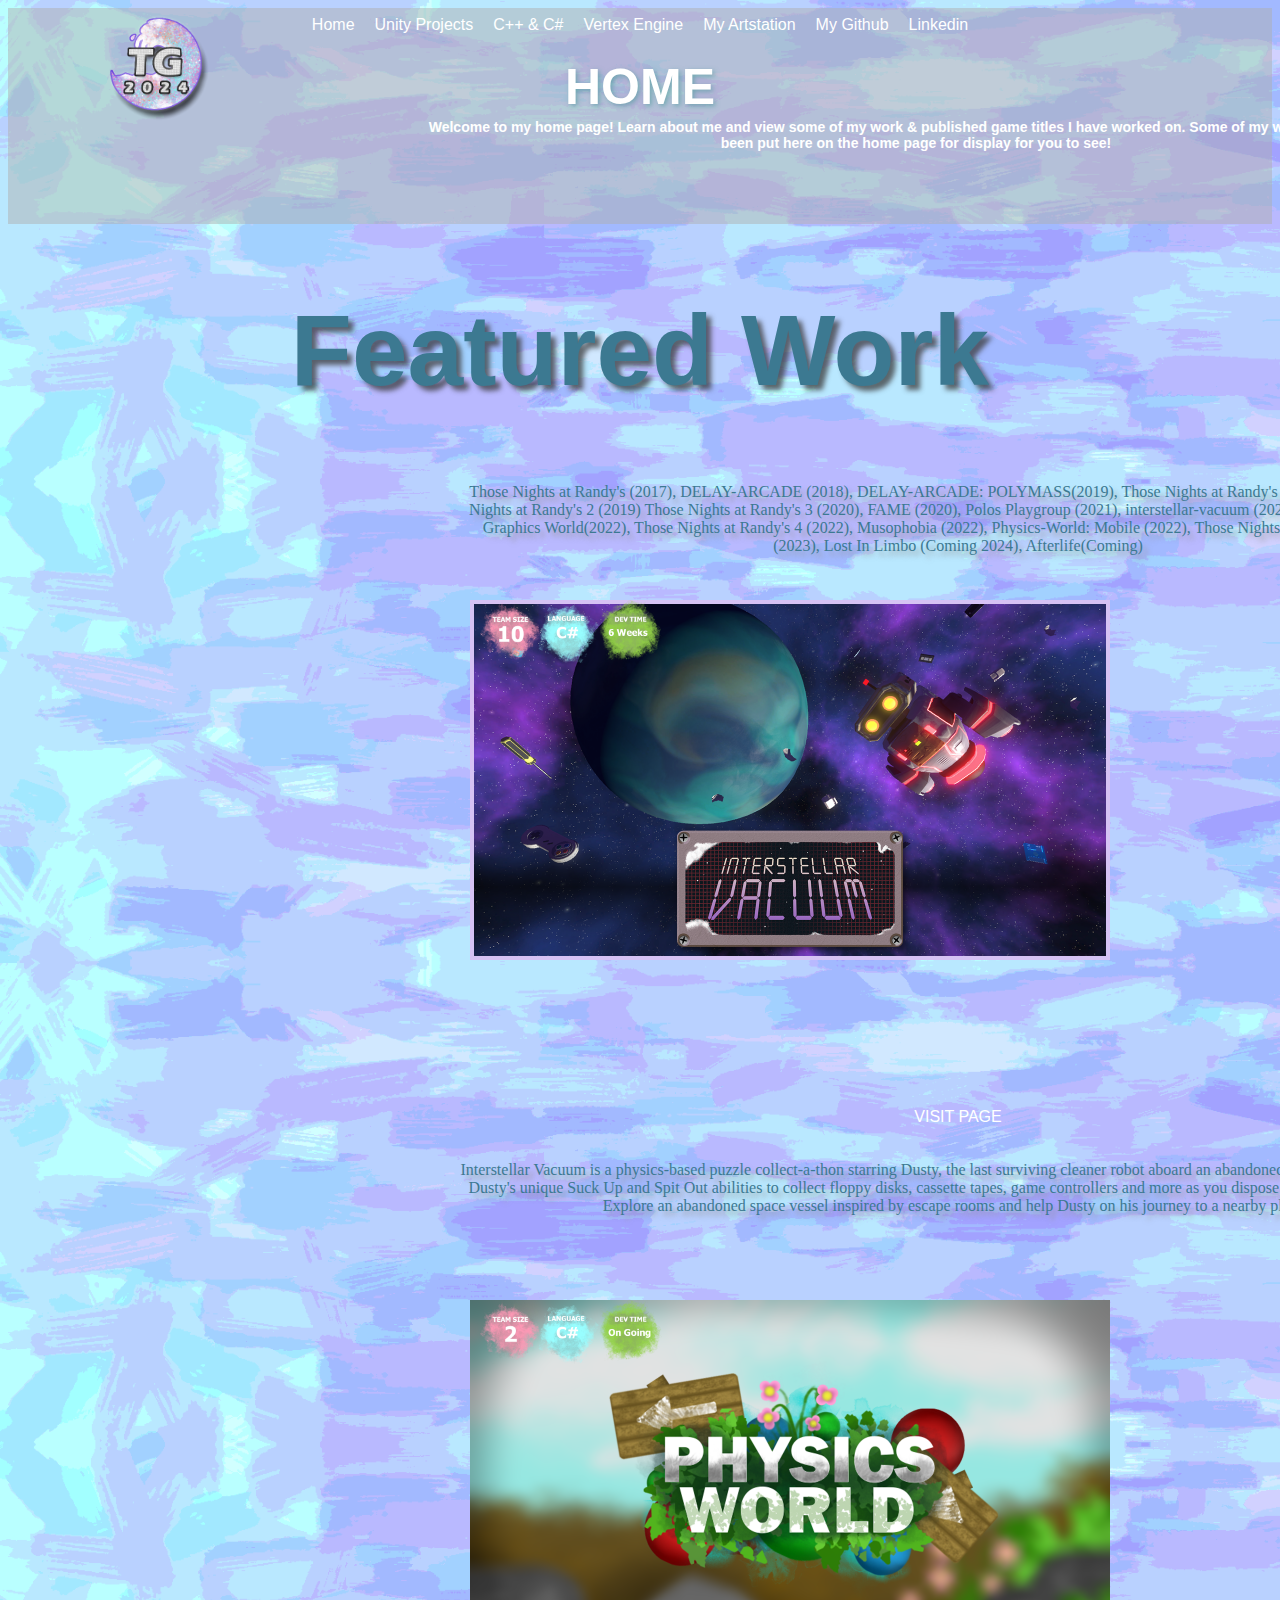
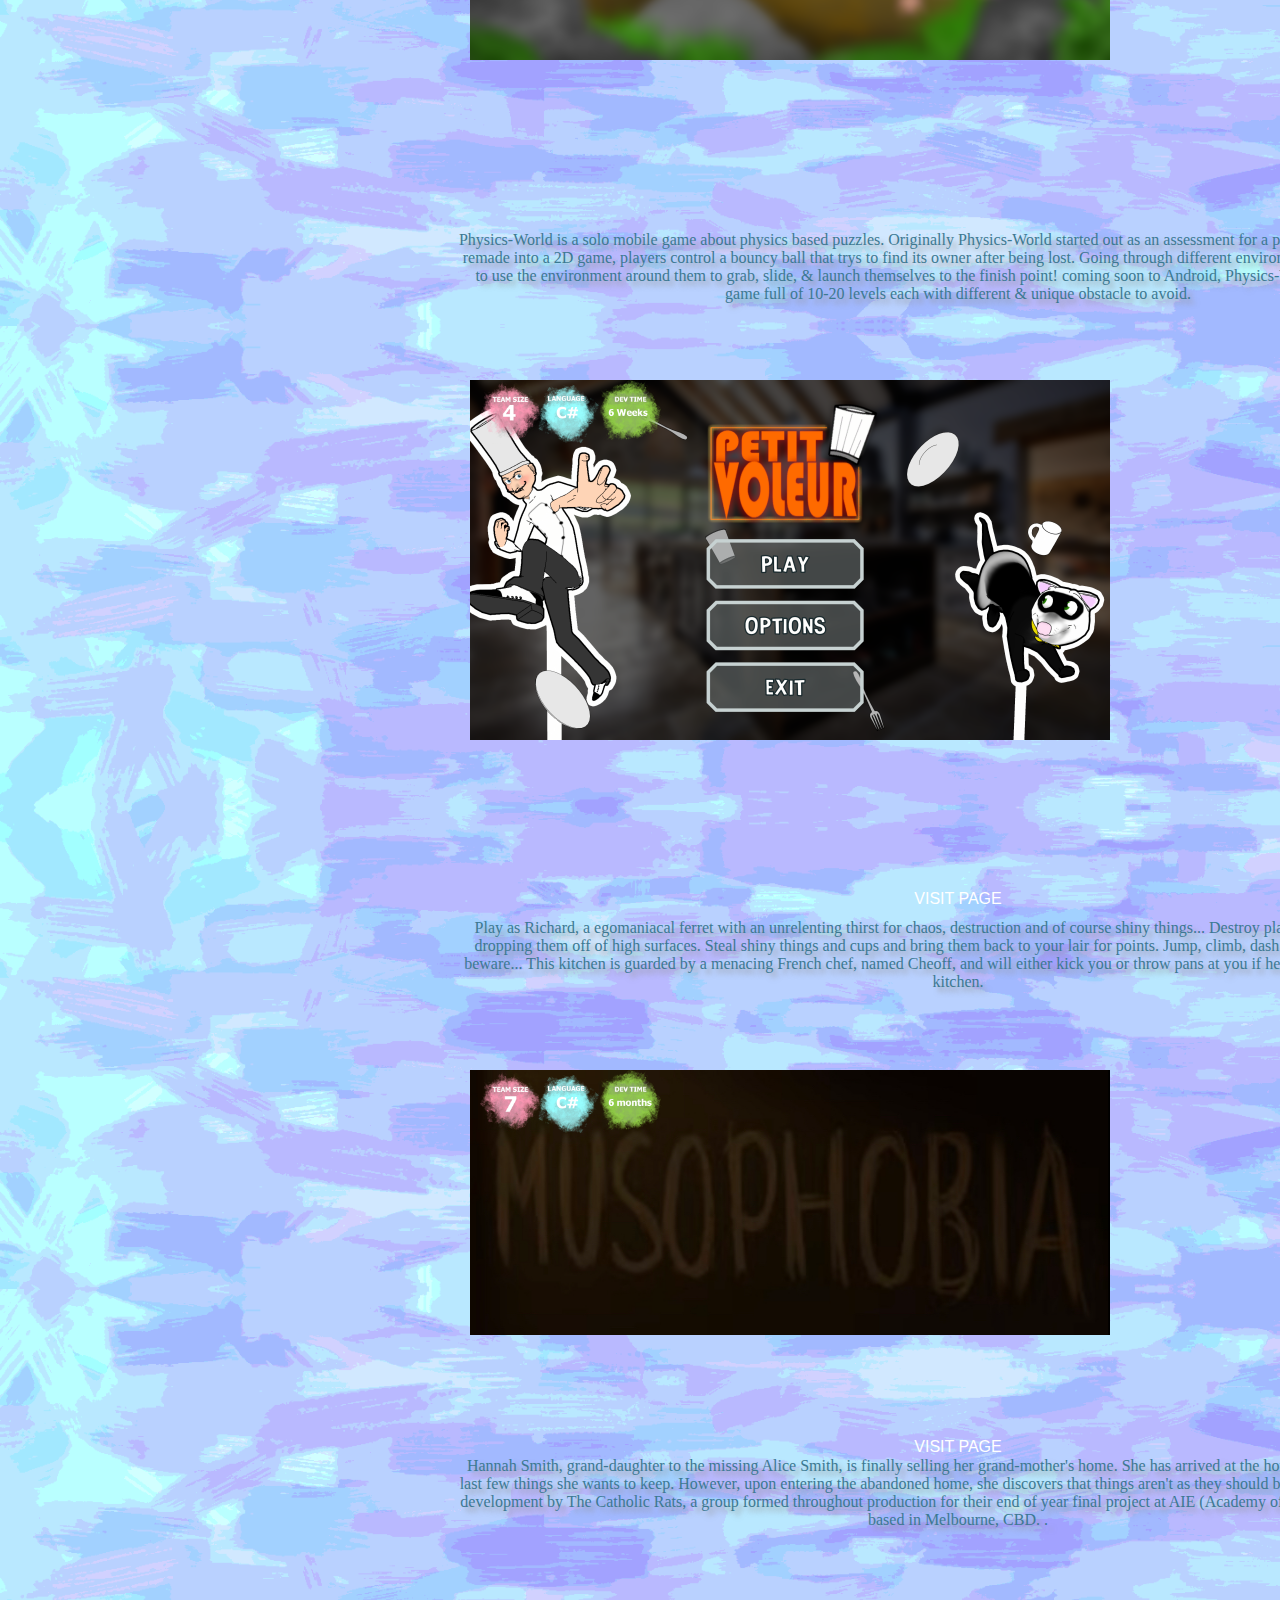
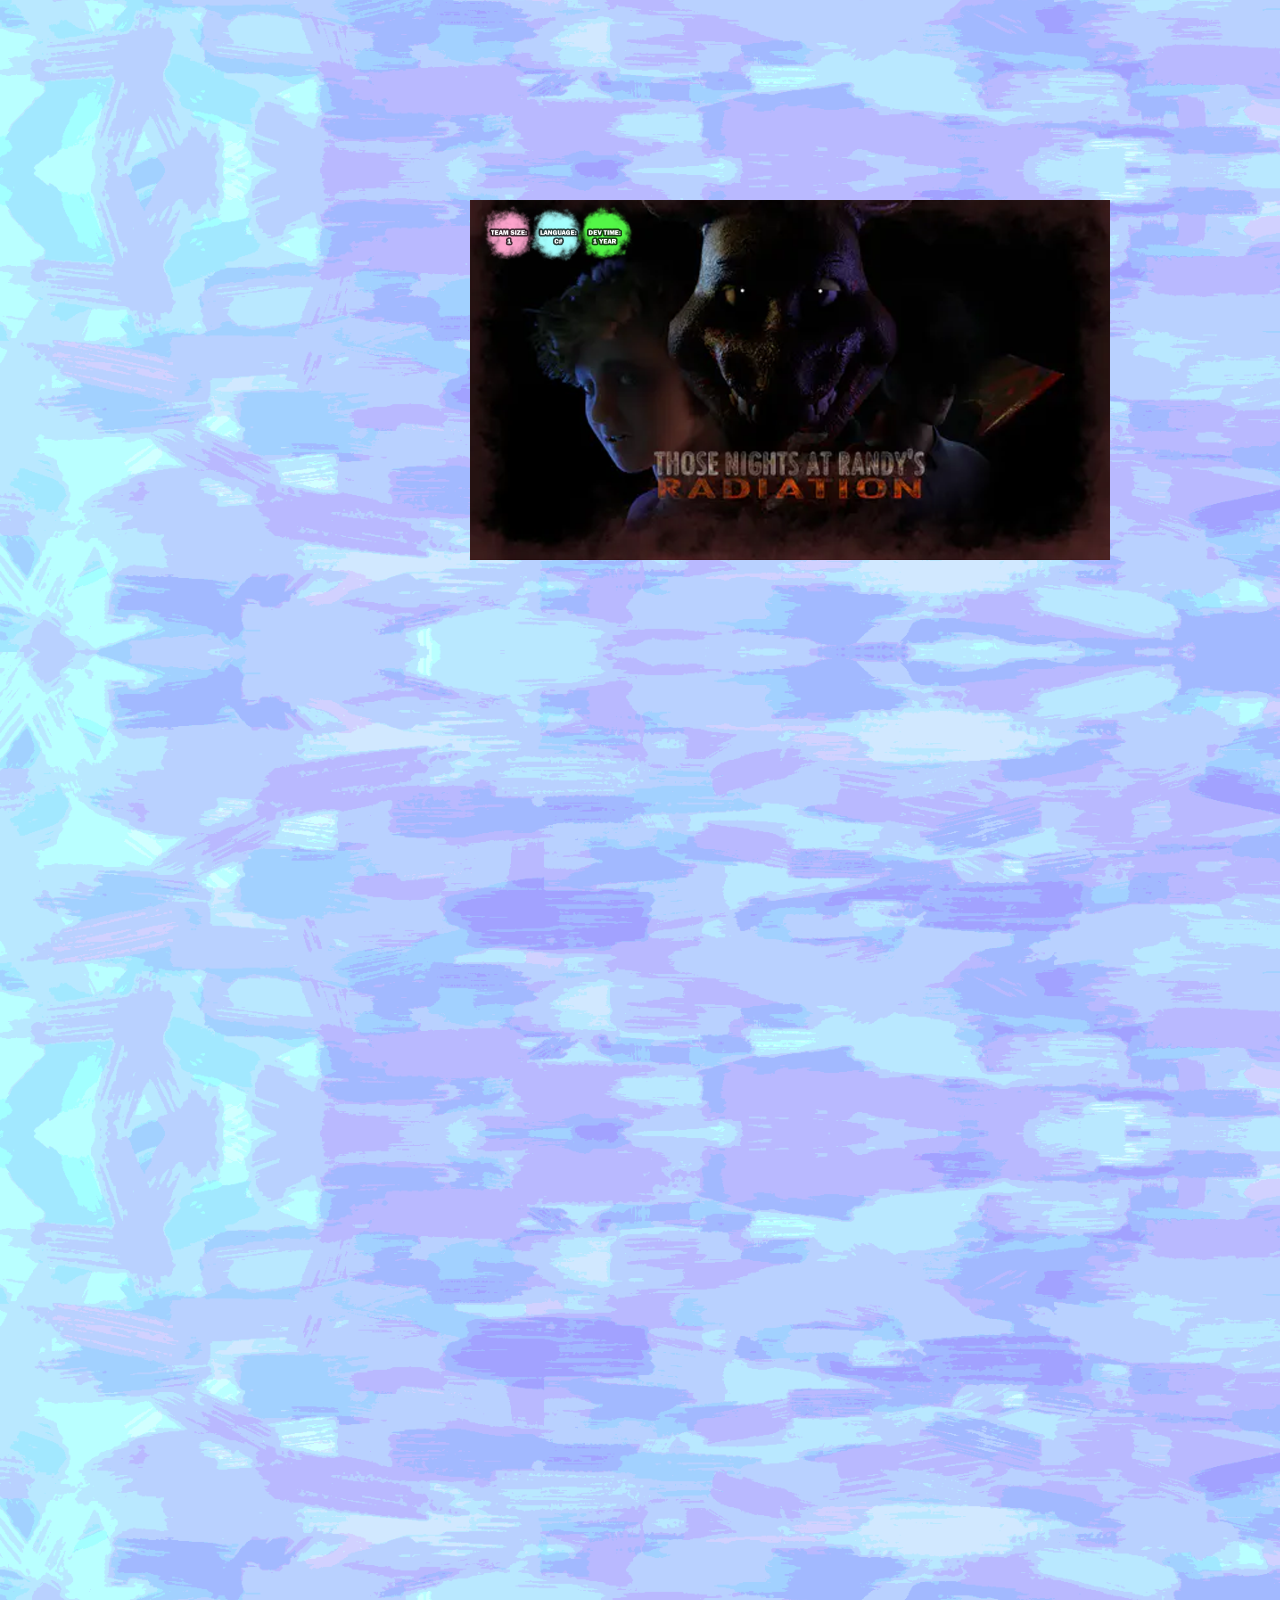
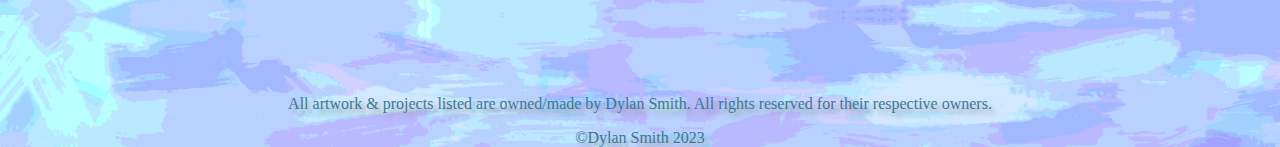
<file: index.html>
<!DOCTYPE html>
<html>
 <head>
	<title> Lomie | Home </title>
	<link rel="stylesheet" href="style.css" type:"text/css";>
	<meta name="viewport" content="width=device-width, user-scalable=yes, initial-scale=1, maximum-scale=2">

</head>
<body>

	<nav style= "text-align: center;">
		<ul class= "menu">
			<li><a class= "button" href = "index.html">Home</a> </li>
			<li><a class= "button" href = "portfolios.html">Unity Projects</a> </li>
			<li><a class= "button" href = "Cpp.html">C++ & C#</a> </li>
			<li><a class= "button" href = "VertexEngine.html">Vertex Engine</a> </li>
			<li><a class= "button" href = "https://lomie.artstation.com/" target="_blank">My Artstation</a> </li>
			<li><a class= "button" href = "https://github.com/Lomie02?tab=overview&from=2022-11-01&to=2022-11-02" target="_blank">My Github</a> </li>
			<!-- <li><a class= "button" href = "about.html">About Me</a> </li> -->
			<li><a class= "button" href = "https://www.linkedin.com/in/dylan-smith-825691258/ " target="_blank">Linkedin</a> </li>

			<img src = "Pics/TropicalGames_logo_2023_01.png" alt="Storm Trooper" style="width:15%; height:auto; object-fit: contain; position:absolute; left: 60px; top:-27px;">

			<!-- Heading & description of page -->
			<h1 style = " font-style:none; text-shadow:2px 2px 5px #5ba1a3bd; text-align: center; color:rgb(255, 255, 255); font-size: 50px; top: -10px; position:relative;"> HOME</h1>
			<h1 style = " text-align: center; color:rgb(255, 255, 255); font-size: 14px; top: -40px; left: 400px; position:relative; width: 1000px;"> 
				Welcome to my home page! Learn about me and view some of my work & published game titles I have worked on.
		Some of my work & games have been put here on the home page for display for you to see!
			</h1>
		</ul>
	</nav>
</body>

<body>
	<!-- MY GAMES SECTION -->
		<h1 style = " text-shadow:5px 5px 5px #383838bd; text-align: center; color:rgb(60, 121, 145); font-size: 100px; top: 2px; position: relative;" >Featured Work</h1>

		<p style=" text-shadow:5px 5px 5px #949494bd;color: rgb(60, 121, 145); position: relative; text-align: center; left: 450px; top: 10px; width: 1000px;"> Those Nights at Randy's (2017), DELAY-ARCADE (2018), DELAY-ARCADE: POLYMASS(2019), 
			Those Nights at Randy's Remastered(2019), Those Nights at Randy's 2 (2019)
			Those Nights at Randy's 3 (2020), FAME (2020), Polos Playgroup (2021), interstellar-vacuum (2021), Physics World (2022), Graphics World(2022), Those Nights at Randy's 4 (2022),
			Musophobia (2022), Physics-World: Mobile (2022), Those Nights at Randy's 5: Radiation (2023), Lost In Limbo (Coming 2024), Afterlife(Coming)
		</p>
<!-- AFTERLIFE SECTION -->
	<img src = "Pics/T+hErp.png" alt="interstellar-vacuum" style="width:50%; height:auto; object-fit: contain; position:absolute; left: 470px; top:600px;">	

	<a class= "button" style="top: 1100px; left:890px; position:absolute; height:80; width: 120px; text-align: center;" href = "https://d3adglow.itch.io/interstellar-vacuum" target="_blank">VISIT PAGE</a>

	<img src = "Pics/Vacuum_Dev.png" alt="interstellar-vacuum" style="width: 15%; height:auto; object-fit: contain; position:absolute; left: 470px; top:600px;">	
	<p style=" text-shadow:5px 5px 5px #949494bd; color: rgb(60, 121, 145); position: relative; text-align: center; left: 450px; top: 600px; width: 1000px;"> 
		Interstellar Vacuum is a physics-based puzzle collect-a-thon starring Dusty, the last surviving cleaner robot aboard an abandoned spaceship.
		Take control of Dusty's unique Suck Up and Spit Out abilities to collect floppy disks, cassette tapes, game controllers and more as you dispose them into garbage chutes.
		Explore an abandoned space vessel inspired by escape rooms and help Dusty on his journey to a nearby planet.
	</p>
<!-- PHYSICS WORLD HERE -->
	<img src = "Pics/PhysicsWorld.png" alt="Physics-World" style="width:50%; height:auto; object-fit: contain; position:absolute; left: 470px; top:1300px;">	
	<img src = "Pics/Physics_Dev.png" alt="Physics-World" style="width:15%; height:auto; object-fit: contain; position:absolute; left: 470px; top:1300px;">	

	<p style= "text-shadow:5px 5px 5px #949494bd;  color: rgb(60, 121, 145); position: relative; text-align: center; left: 450px; top: 1200px; width: 1000px;"> 
		Physics-World is a solo mobile game about physics based puzzles. Originally Physics-World started out as an assessment for a physics unit & eventally was remade into a 2D game, players control a bouncy ball that
		trys to find its owner after being lost. Going through different environments the player will need to use the environment around them to grab, slide, & launch themselves to the finish point! coming soon to Android, Physics-World 
		featuring a 5 stage game full of 10-20 levels each with different & unique obstacle to avoid.
	</p>

<!-- THOSE NIGHTS AT RANDYS 5: RADIATION -->
<img src = "Pics/wiaR8g.png" alt="Petit Voleur" style="width:50%; height:auto; object-fit: contain; position:absolute; left: 470px; top:1980px;">	
<img src = "Pics/Randys_Dev.png" alt="Those Nights at Randy's 5: Radiation" style="width:15%; height:auto; object-fit: contain; position:absolute; left: 470px; top:1980px;">	

<a class= "button" style="top: 2482px; left:890px; position:absolute; height:80; width: 120px; text-align: center;" href = "https://d3adglow.itch.io/petit-voleur" target="_blank">VISIT PAGE</a>

<p style="text-shadow:5px 5px 5px #949494bd;  color: rgb(60, 121, 145); position: relative; text-align: center; left: 450px; top: 1800px; width: 1000px;"> 
	Play as Richard, a egomaniacal ferret with an unrelenting thirst for chaos, destruction and of course shiny things...
	Destroy plates by launching them or dropping them off of high surfaces. Steal shiny things and cups and bring them back to your lair for points. Jump, climb, dash your way to victory!
	But beware... This kitchen is guarded by a menacing French chef, named Cheoff, and will either kick you or throw pans at you if he notices you destroying his kitchen.
	</p>
<!-- THOSE NIGHTS AT RANDYS SERIES -->
<img src = "Pics/Musophobia.jpeg" alt="Musophobia" style="width:50%; height:auto; object-fit: contain; position:absolute; left: 470px; top:2670px;">	
<img src = "Pics/Muso_Dev.png" alt="Musophobia Dev Time" style="width:15%; height:auto; object-fit: contain; position:absolute; left: 470px; top:2670px;">	
<a class= "button" style="top: 3030px; left:890px; position:absolute; height:80; width: 120px; text-align: center;" href = "https://thecatholicrats.itch.io/musophobia" target="_blank">VISIT PAGE</a>

<p style="text-shadow:5px 5px 5px #949494bd;  color: rgb(60, 121, 145); position: relative; text-align: center; left: 450px; top: 2250px; width: 1000px;"> 
	Hannah Smith, grand-daughter to the missing Alice Smith, is finally selling her grand-mother's home. She has arrived at the house in order to pack up the last few things she wants to keep. However, upon entering the abandoned home, 
	she discovers that things aren't as they should be.
	Musophobia is a game in development by The Catholic Rats, a group formed throughout production for their end of year final project at AIE (Academy of Interactive Entertainment) based in Melbourne, CBD. .
	</p>

<!-- ARTWORK SECTION -->

<img src = "Pics/Randys5Dev.png" alt="ThoseNightsatRandys5" style="width:50%; height:auto; object-fit: contain; position:absolute; left: 470px; top:3400px;">	

</body>

<footer>
	<p style="text-shadow:5px 5px 5px #949494bd; color:rgb(60, 121, 145); text-align: center; top: 4000px; position: relative;">All artwork & projects listed are owned/made by Dylan Smith. All rights reserved for their respective owners.</p>
	<p style="text-shadow:5px 5px 5px #949494bd; color:rgb(60, 121, 145); text-align: center; top: 4000px; position: relative;">©Dylan Smith 2023</p>
</footer>
</html>
</file>
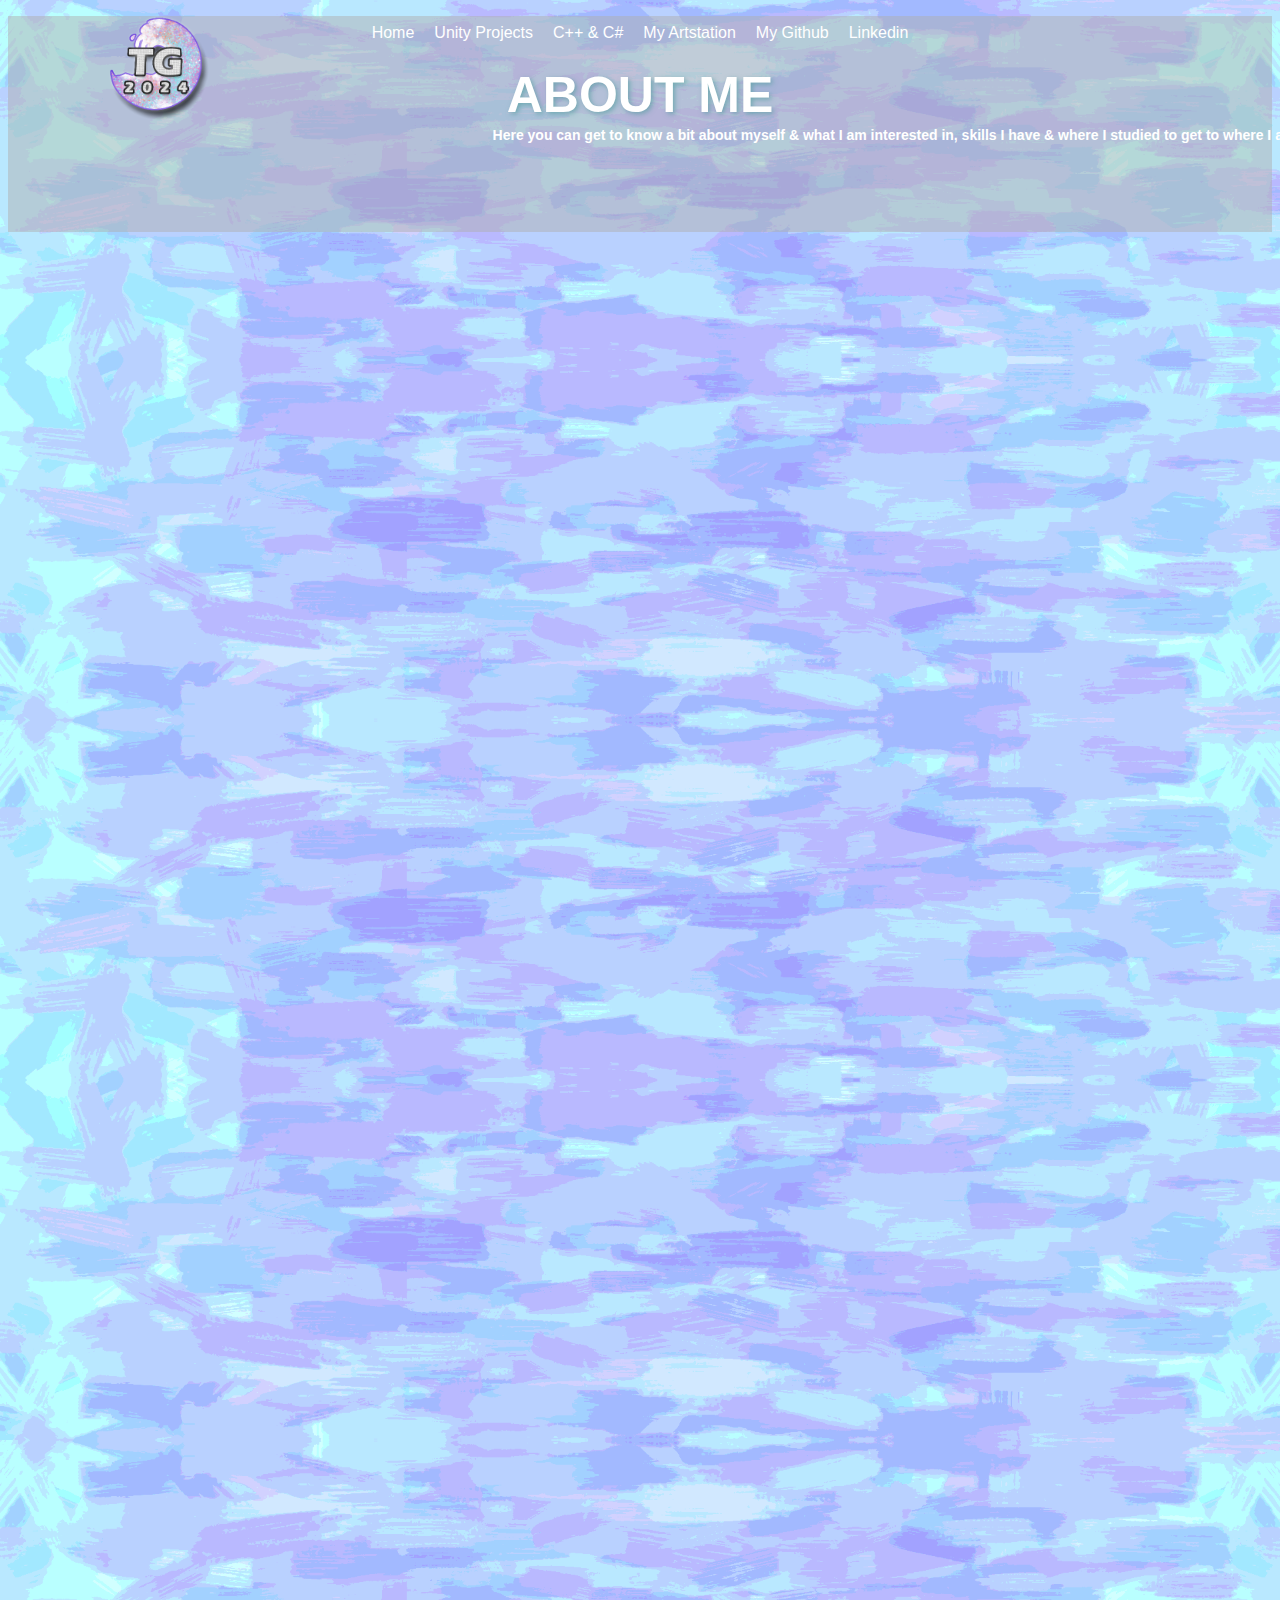
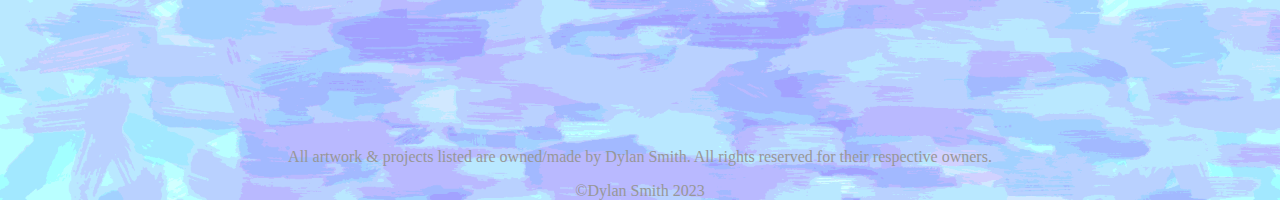
<file: about.html>
<!DOCTYPE html>
<html>
 <head>
	<title> Lomie | About Me </title>
	<link rel="stylesheet" href="style.css" type:"text/css";>
	<meta name="viewport" content="width=device-width, user-scalable=yes, initial-scale=1, maximum-scale=2">
	<link rel="icon" href="Pics/TropicalGames_logo_2023_01.png">

<menu> 

</menu>

</head>
<body>

	<nav style= "text-align: center;">
		<ul class= "menu">
			<li><a class= "button" href = "index.html">Home</a> </li>
			<li><a class= "button" href = "portfolios.html">Unity Projects</a> </li>
			<li><a class= "button" href = "Cpp.html">C++ & C#</a> </li>
			<li><a class= "button" href = "https://lomie.artstation.com/" target="_blank">My Artstation</a> </li>
			<li><a class= "button" href = "https://github.com/Lomie02?tab=overview&from=2022-11-01&to=2022-11-02" target="_blank">My Github</a> </li>
			<!-- <li><a class= "button" href = "about.html">About Me</a> </li> -->
			<li><a class= "button" href = "https://www.linkedin.com/in/dylan-smith-825691258/ " target="_blank">Linkedin</a> </li>

			<img src = "Pics/TropicalGames_logo_2023_01.png" alt="Storm Trooper" style="width:15%; height:auto; object-fit: contain; position:absolute; left: 60px; top:-27px;">

			<!-- Heading & description of page -->
			<h1 style = " font-style:none; text-shadow:2px 2px 5px #5ba1a3bd; text-align: center; color:rgb(255, 255, 255); font-size: 50px; top: -10px; position:relative;"> ABOUT ME</h1>
			<h1 style = " text-align: center; color:rgb(255, 255, 255); font-size: 14px; top: -40px; left: 400px; position:relative; width: 1000px;"> 
				Here you can get to know a bit about myself & what I am interested in, skills I have & where I studied to get to where I am today.
			</h1>
		</ul>
	</nav>
</body>

<body>
	

</body>

<footer>
	<p style="color:rgb(151, 151, 151); text-align: center; top: 1500px; position: relative;">All artwork & projects listed are owned/made by Dylan Smith. All rights reserved for their respective owners.</p>
	<p style="color:rgb(151, 151, 151); text-align: center; top: 1500px; position: relative;">©Dylan Smith 2023</p>
</footer>
</html>
</file>
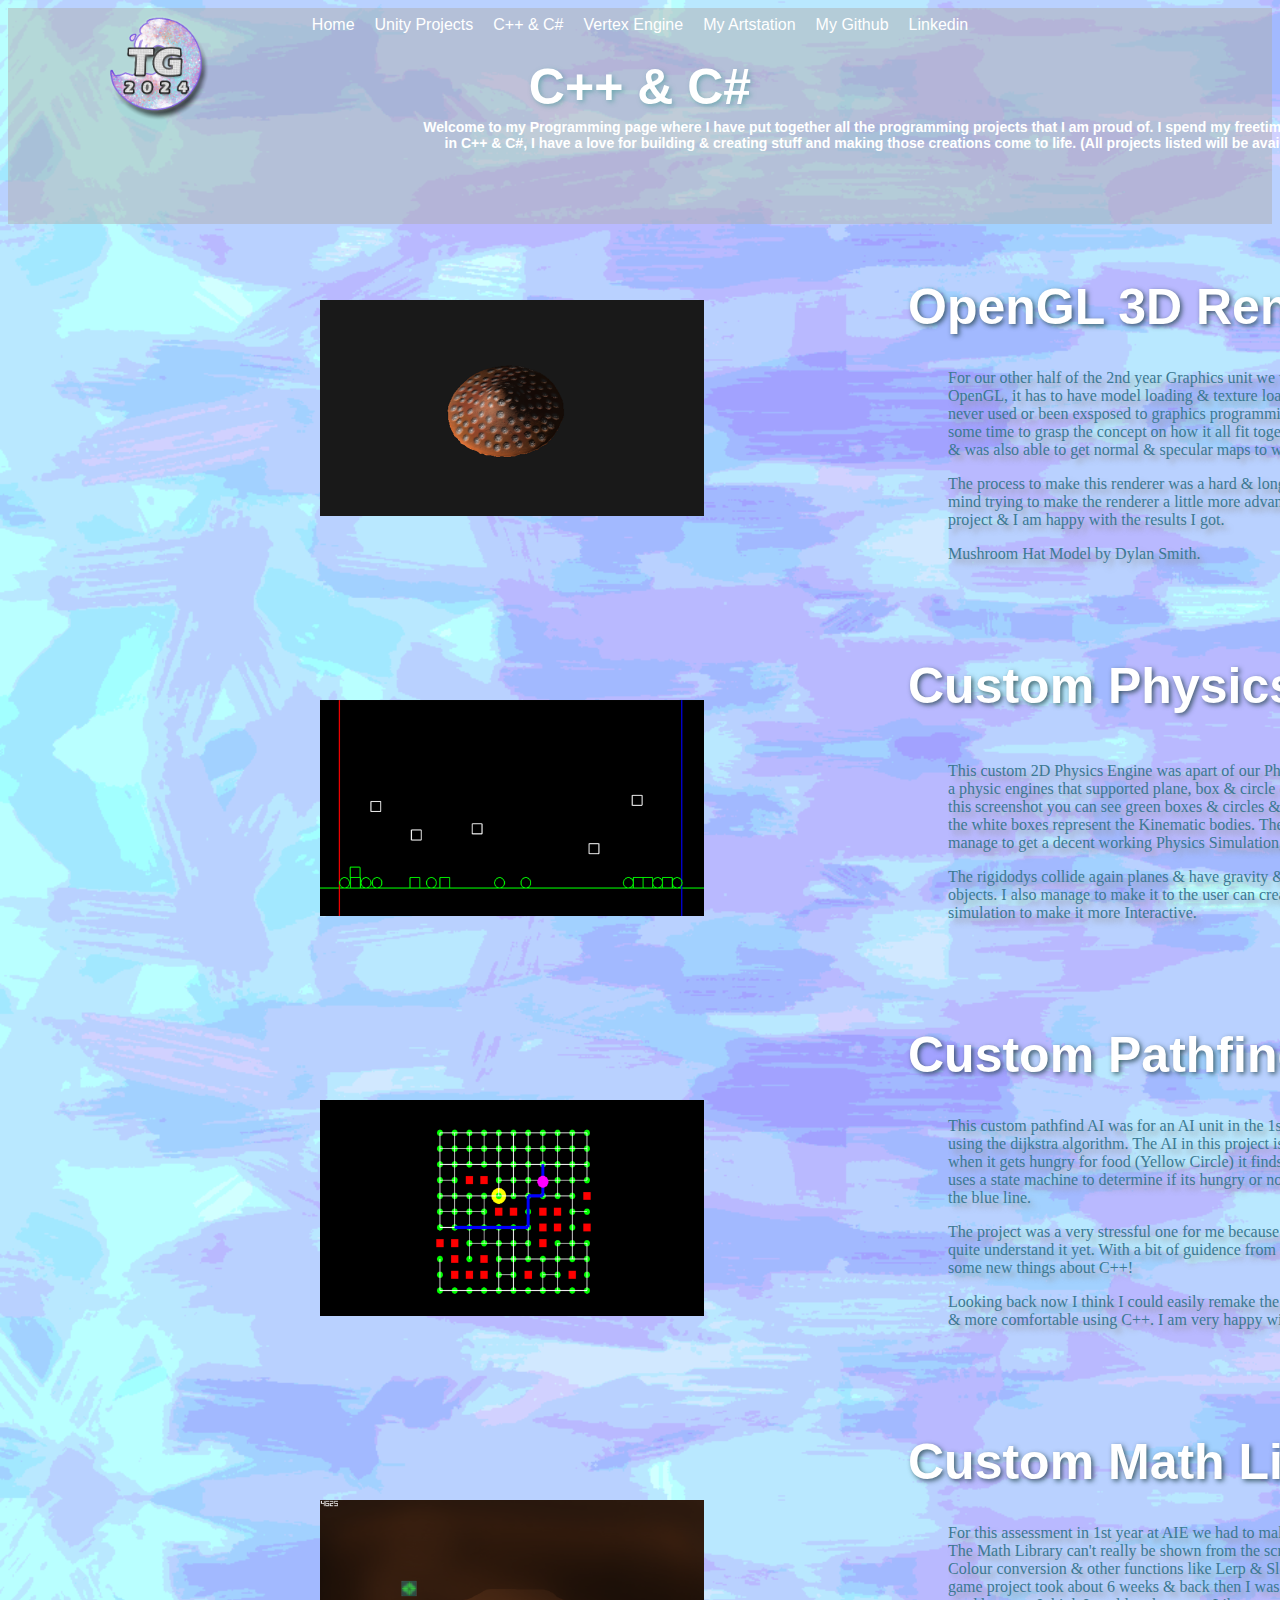
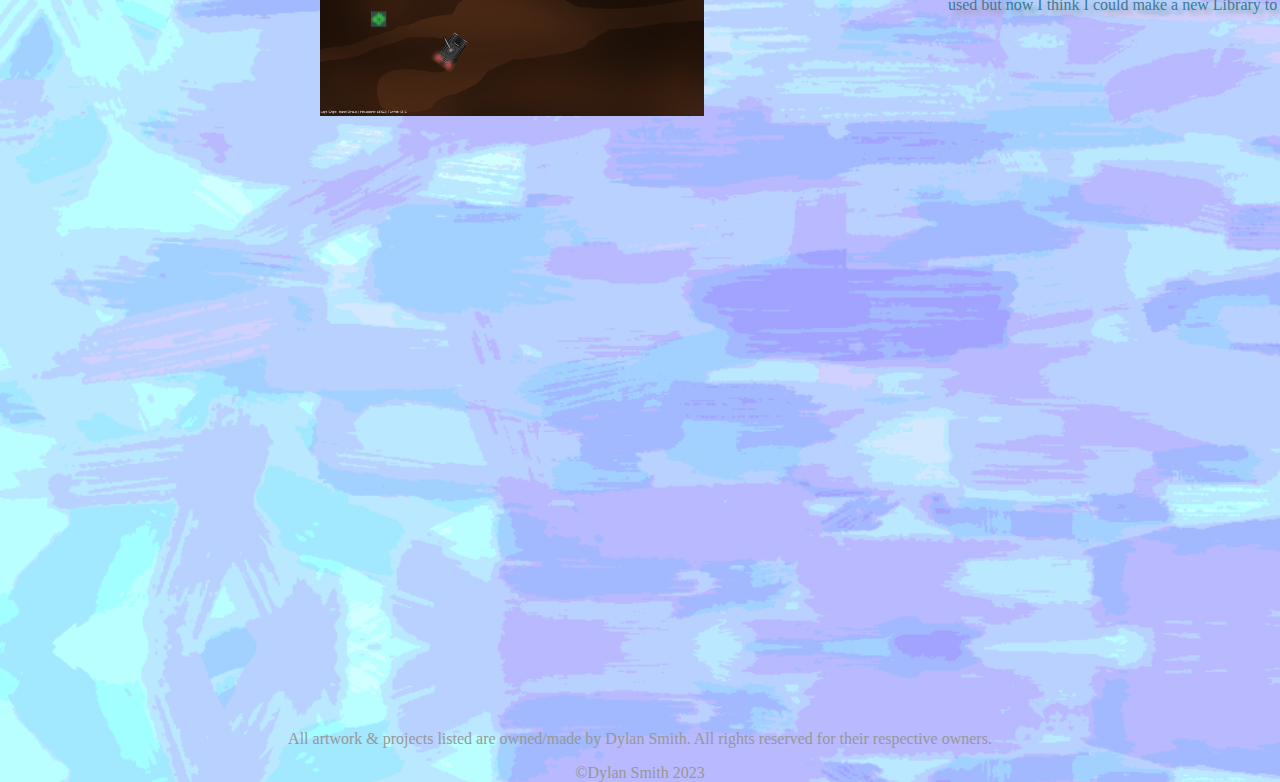
<file: Cpp.html>
<!DOCTYPE html>
<html>
 <head>
	<title> Lomie | C++ </title>
	<link rel="stylesheet" href="style.css" type:"text/css";>
	<meta name="viewport" content="width=device-width, user-scalable=yes, initial-scale=1, maximum-scale=2">

</head>
<body>

	<nav style= "text-align: center;">
		<ul class= "menu">
			<li><a class= "button" href = "index.html">Home</a> </li>
			<li><a class= "button" href = "portfolios.html">Unity Projects</a> </li>
			<li><a class= "button" href = "Cpp.html">C++ & C#</a> </li>
			<li><a class= "button" href = "VertexEngine.html">Vertex Engine</a> </li>
			<li><a class= "button" href = "https://lomie.artstation.com/" target="_blank">My Artstation</a> </li>
			<li><a class= "button" href = "https://github.com/Lomie02?tab=overview&from=2022-11-01&to=2022-11-02" target="_blank">My Github</a> </li>
			<!-- <li><a class= "button" href = "about.html">About Me</a> </li> -->
			<li><a class= "button" href = "https://www.linkedin.com/in/dylan-smith-825691258/ " target="_blank">Linkedin</a> </li>

			<img src = "Pics/TropicalGames_logo_2023_01.png" alt="Storm Trooper" style="width:15%; height:auto; object-fit: contain; position:absolute; left: 60px; top:-27px;">

			<!-- Heading & description of page -->
			<h1 style = " font-style:none; text-shadow:2px 2px 5px #5ba1a3bd; text-align: center; color:rgb(255, 255, 255); font-size: 50px; top: -10px; position:relative;"> C++ & C#</h1>
			<h1 style = " text-align: center; color:rgb(255, 255, 255); font-size: 14px; top: -40px; left: 400px; position:relative; width: 1000px;"> 
				Welcome to my Programming page where I have put together all the programming projects that I am proud of. I spend my freetime making cool stuff in C++ & C#, I have a love for building & creating stuff and making those creations come to life.
				(All projects listed will be available on GitHub)
			</h1>
		</ul>
	</nav>
</body>

<body>
	<img src = "Pics/OpenGlRenderer.png" alt="interstellar-vacuum" style="width:30%; height:auto; object-fit: contain; position:absolute; left: 320px; top:300px;">	

	<h1 style = " font-style:none; text-shadow:2px 2px 5px #163738bd; text-align: left; color:rgb(255, 255, 255); font-size: 50px; top: 20px; left: 900px; position:relative;"> OpenGL 3D Renderer (C++)</h1>

	<p style=" text-shadow:5px 5px 5px #949494bd; color: rgb(60, 121, 145); position: relative; text-align: left; left: 940px; top: 20px; width: 700px;"> 
		For our other half of the 2nd year Graphics unit we were required to create a 3D renderer in C++ using OpenGL, it has to have model loading & texture loading. This project was a bit tough at first since I had never 
		used or been exsposed to graphics programming before. It was a good thing to learn but it took me some time to grasp the concept on how it all fit together, I managed to get 3D models to load into the scene
		& was also able to get normal & specular maps to work with real time lighting.
	</p>

	<p style=" text-shadow:5px 5px 5px #949494bd; color: rgb(60, 121, 145); position: relative; text-align: left; left: 940px; top: 20px; width: 700px;"> 
		The process to make this renderer was a hard & long one but eventually I got there in the end & wouldnt mind trying to make the renderer a little more advanced than it is now. I enjoyed the end of making this project 
		& I am happy with the results I got. 
	</p>

	<p style=" text-shadow:5px 5px 5px #949494bd; color: rgb(60, 121, 145); position: relative; text-align: left; left: 940px; top: 20px; width: 700px;"> 
		Mushroom Hat Model by Dylan Smith.
	</p>

	<!--=======================================================  -->

<img src = "Pics/CustomPhysicsEngine.png" alt="interstellar-vacuum" style="width:30%; height:auto; object-fit: contain; position:absolute; left: 320px; top:700px;">	

	<h1 style = " font-style:none; text-shadow:2px 2px 5px #163738bd; text-align: left; color:rgb(255, 255, 255); font-size: 50px; top: 80px; left: 900px; position:relative;"> Custom Physics Engine (C++)</h1>

	<a class= "button" style="top: 500px; left:316px; position:relative; height: 80px; width: 2000px; text-align: center;" href = "https://d3adglow.itch.io/interstellar-vacuum" target="_blank">VISIT PAGE</a>

	<p style=" text-shadow:5px 5px 5px #949494bd; color: rgb(60, 121, 145); position: relative; text-align: left; left: 940px; top: 60px; width: 700px;"> 
		This custom 2D Physics Engine was apart of our Physics unit for 2nd year at AIE. We were required to make a physic engines that supported plane, box & circle collision as well as Kinematic bodys & Rigidbodys.
		In this screenshot you can see green boxes & circles & white boxes, the green objects represent the rigidodys & the white boxes represent the Kinematic bodies. The project was a little tricky but I soon got
		the hang of it & manage to get a decent working Physics Simulation, of course its not perfect but its a great attempt!
	</p>

	<p style=" text-shadow:5px 5px 5px #949494bd; color: rgb(60, 121, 145); position: relative; text-align: left; left: 940px; top: 60px; width: 700px;"> 
		The rigidodys collide again planes & have gravity & mass that can be tweaked to create large & heavy objects. I also manage to make it to the user can create objects during run time to play around with the 
		simulation to make it more Interactive.
	</p>
	
<!--=======================================================  -->

<img src = "Pics/PathFinding.png" alt="interstellar-vacuum" style="width:30%; height:auto; object-fit: contain; position:absolute; left: 320px; top:1100px;">	
	<h1 style = " font-style:none; text-shadow:2px 2px 5px #163738bd; text-align: left; color:rgb(255, 255, 255); font-size: 50px; top: 130px; left: 900px; position:relative;"> Custom Pathfind AI (C++)</h1>

	<p style=" text-shadow:5px 5px 5px #949494bd; color: rgb(60, 121, 145); position: relative; text-align: left; left: 940px; top: 130px; width: 700px;"> 
		This custom pathfind AI was for an AI unit in the 1st year of AIE, we were required to make a path find AI using the dijkstra algorithm. The AI in this project is a pink ball that travels along 
		the green paths (Nodes) & when it gets hungry for food (Yellow Circle) it finds a safe path to it. The AI avoids walls (Red blocks) & uses a state machine to determine if its hungry or not, the assigningpath is 
		also shown in the screenshot as the blue line.
	</p>

	<p style=" text-shadow:5px 5px 5px #949494bd; color: rgb(60, 121, 145); position: relative; text-align: left; left: 940px; top: 130px; width: 700px;"> 
		The project was a very stressful one for me because around that time I was still very new to C++ & didn't quite understand it yet. With a bit of guidence from my teachers I was able to push through
		& even learnt some new things about C++!
	</p>

	<p style=" text-shadow:5px 5px 5px #949494bd; color: rgb(60, 121, 145); position: relative; text-align: left; left: 940px; top: 130px; width: 700px;"> 
		Looking back now I think I could easily remake the project in better ways now that I am more experienced & more comfortable using C++. I am very happy with how this turned out.
	</p>

<!--=======================================================  -->
	<img src = "Pics/MathLibaru.png" alt="interstellar-vacuum" style="width:30%; height:auto; object-fit: contain; position:absolute; left: 320px; top:1500px;">	
	<h1 style = " font-style:none; text-shadow:2px 2px 5px #163738bd; text-align: left; color:rgb(255, 255, 255); font-size: 50px; top: 200px; left: 900px; position:relative;"> Custom Math Library (C#)</h1>

	<p style=" text-shadow:5px 5px 5px #949494bd; color: rgb(60, 121, 145); position: relative; text-align: left; left: 940px; top: 200px; width: 700px;"> 
		For this assessment in 1st year at AIE we had to make our own Math Library & use it to create a tank game. The Math Library can't really be shown from the screenshot but it has vector 2,3,4 as well
		as Matrices, Colour conversion & other functions like Lerp & Slerp were added as well to be used in the project. The tank game project took about 6 weeks & back then I was a little confused with some aspects
		of the Math that was used but now I think I could make a new Library to use hopefully someday in my own projects.
	</p>

</body>

<footer>
	<p style="color:rgb(151, 151, 151); text-align: center; top: 900px; position: relative;">All artwork & projects listed are owned/made by Dylan Smith. All rights reserved for their respective owners.</p>
	<p style="color:rgb(151, 151, 151); text-align: center; top: 900px; position: relative;">©Dylan Smith 2023</p>
</footer>
</html>
</file>
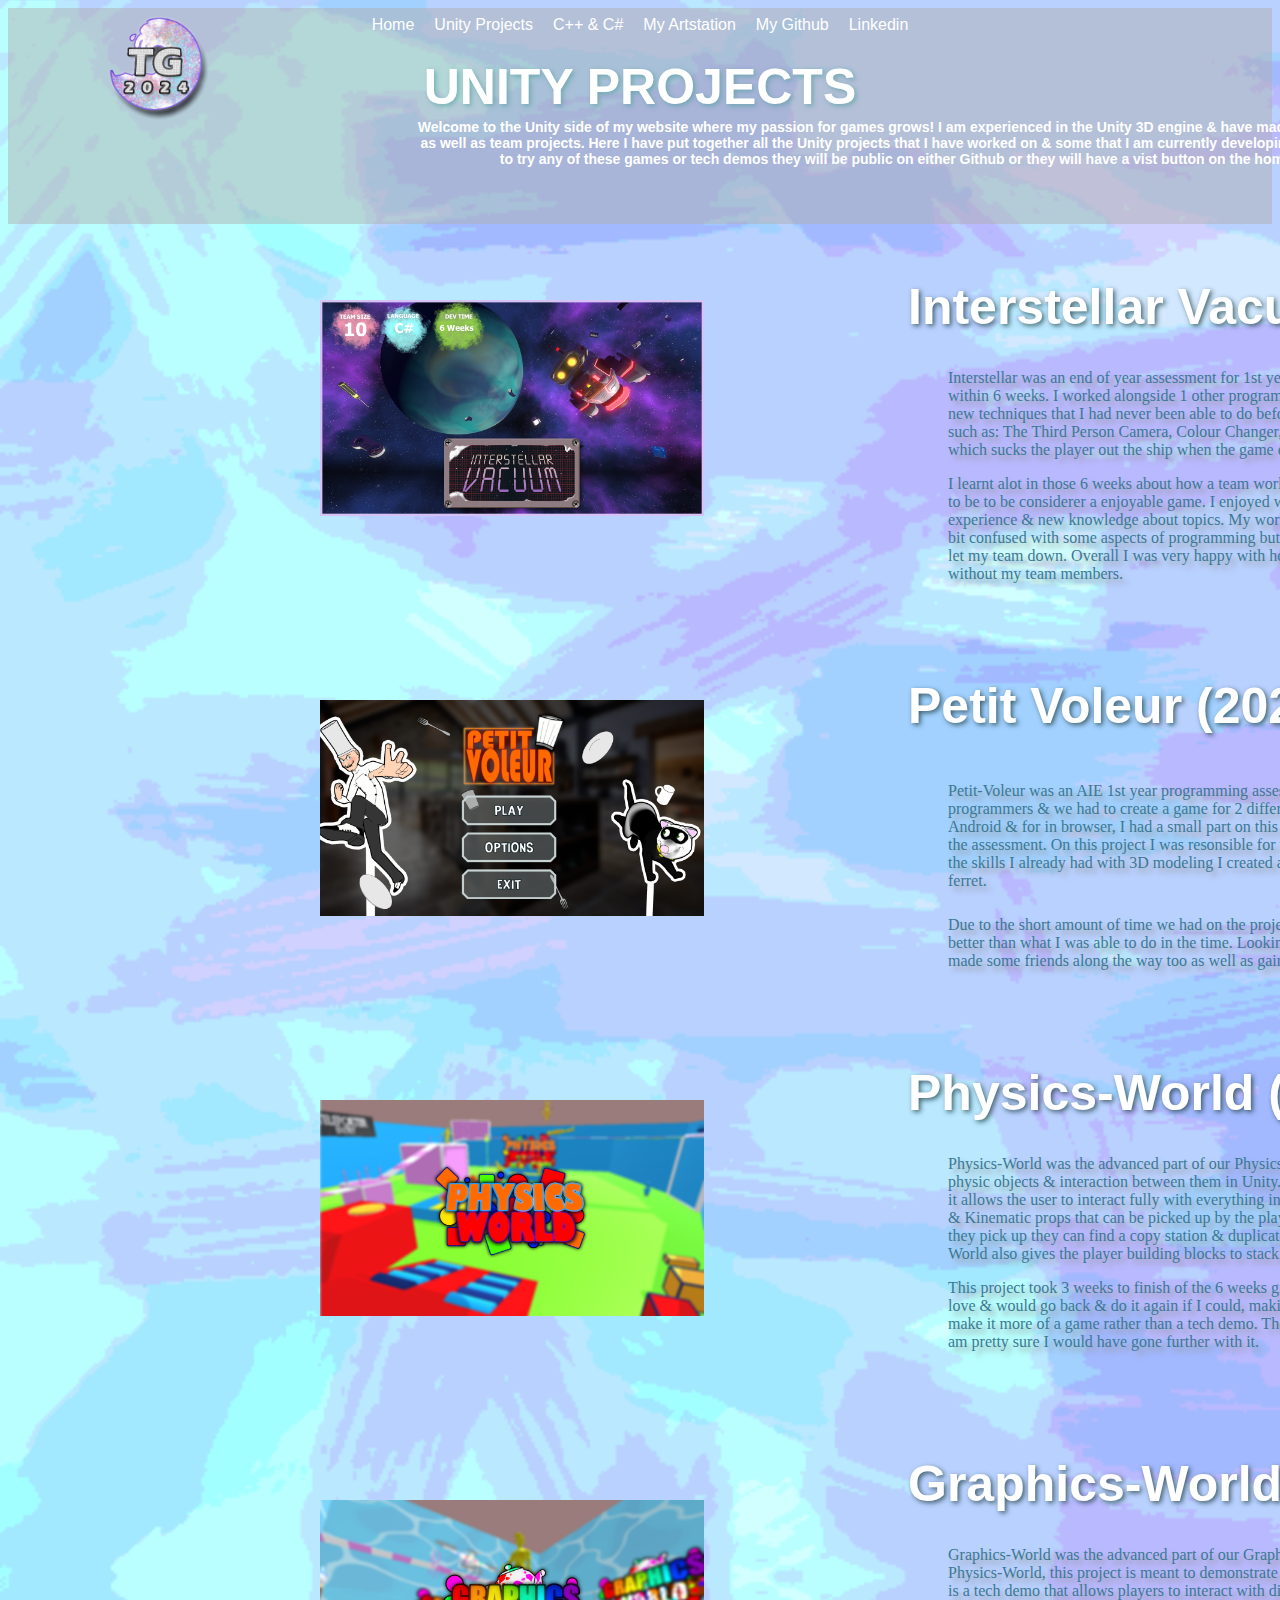
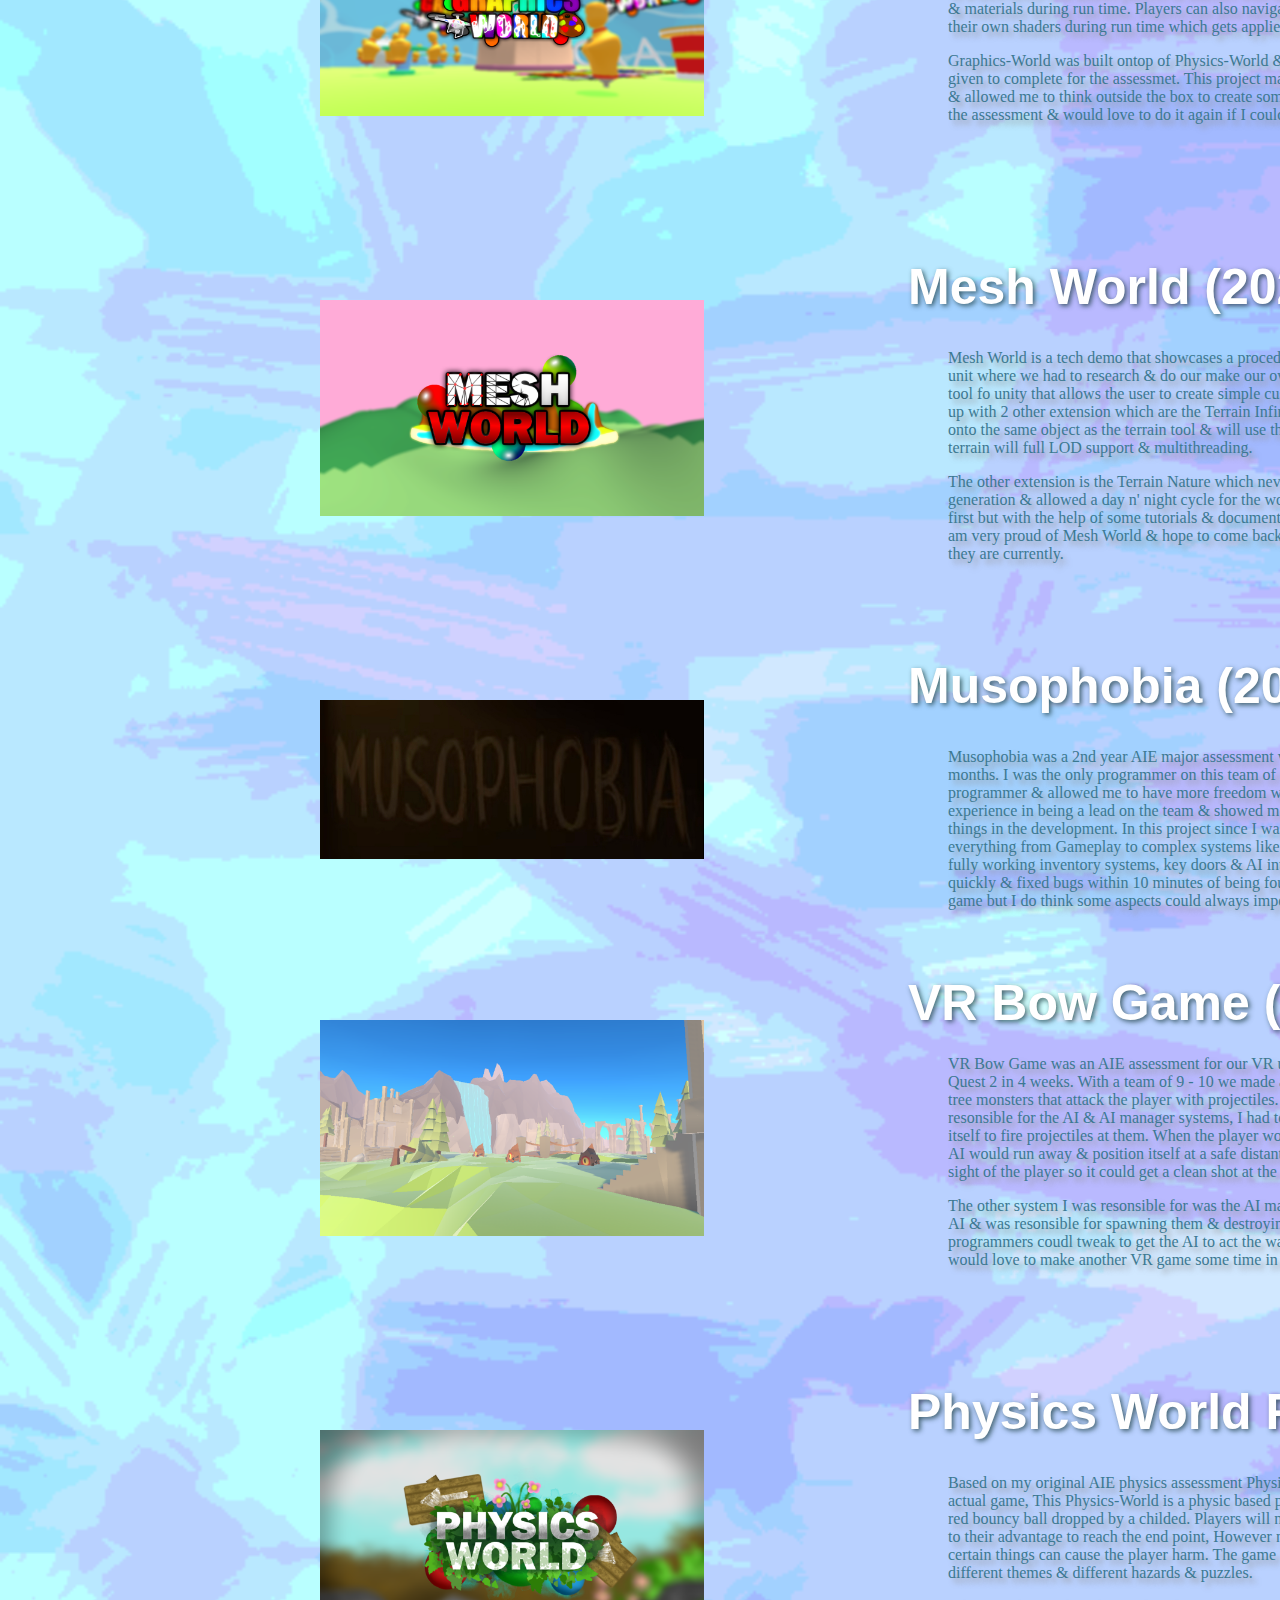
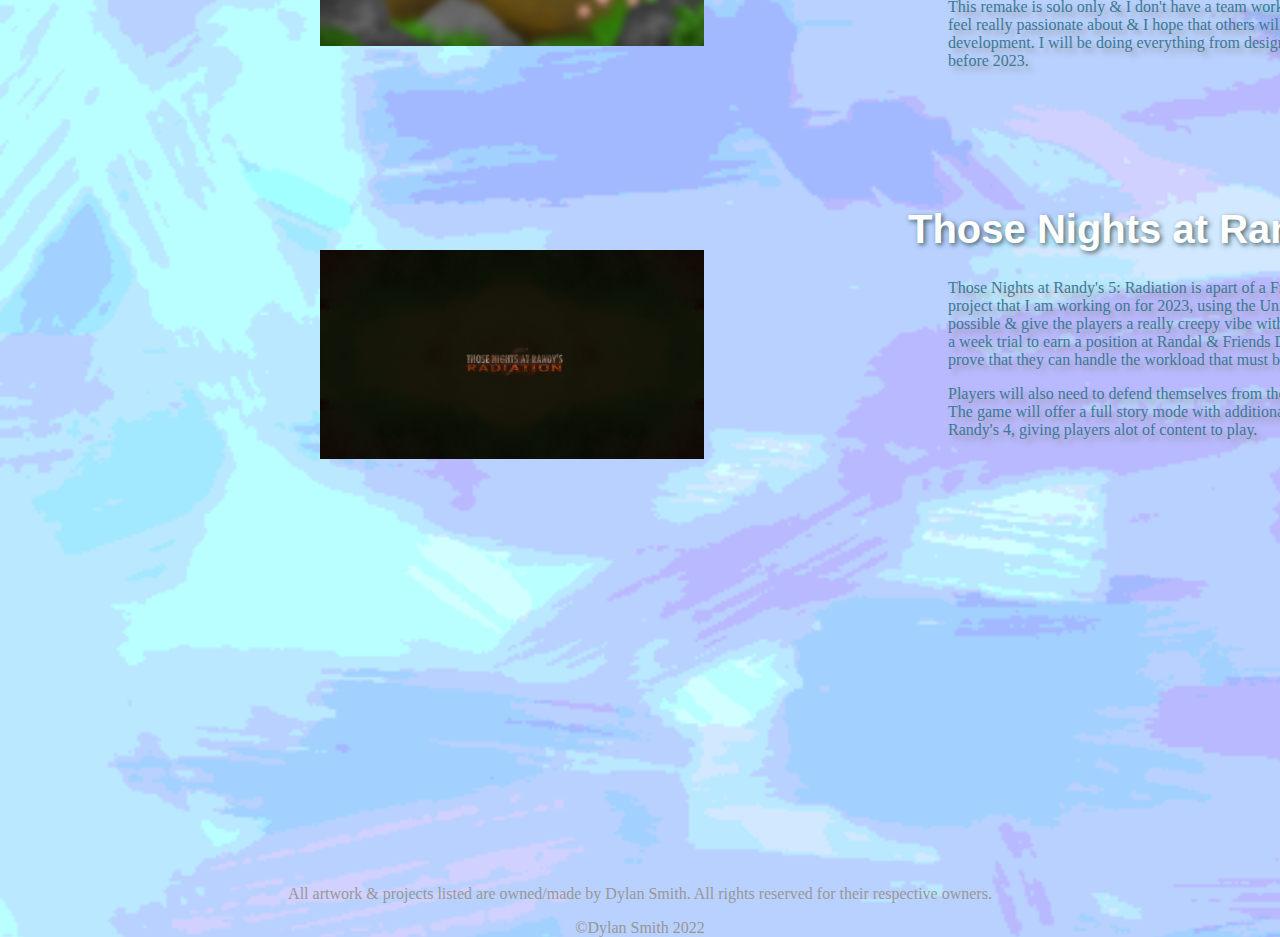
<file: portfolios.html>
<!DOCTYPE html>
<html>
 <head>
	<title> Lomie | Unity </title>
	<link rel="stylesheet" href="style.css" type:"text/css";>
	<meta name="viewport" content="width=device-width, user-scalable=no, initial-scale=1, maximum-scale=2">

</head>
<body>
<!-- Navigation Bar -->
	<nav style= "text-align: center;">
		<ul class= "menu">
			<li><a class= "button" href = "index.html">Home</a> </li>
			<li><a class= "button" href = "portfolios.html">Unity Projects</a> </li>
			<li><a class= "button" href = "Cpp.html">C++ & C#</a> </li>
			<li><a class= "button" href = "https://lomie.artstation.com/" target="_blank">My Artstation</a> </li>
			<li><a class= "button" href = "https://github.com/Lomie02?tab=overview&from=2022-11-01&to=2022-11-02" target="_blank">My Github</a> </li>
			<!-- <li><a class= "button" href = "about.html">About Me</a> </li> -->
			<li><a class= "button" href = "https://www.linkedin.com/in/dylan-smith-825691258/ " target="_blank">Linkedin</a> </li>

			<img src = "Pics/TropicalGames_logo_2023_01.png" alt="Logo" style="width:15%; height:auto; object-fit: contain; position:absolute; left: 60px; top:-27px;">

			<!-- Heading & description of page -->
			<h1 style = " font-style:none; text-shadow:2px 2px 5px #5ba1a3bd; text-align: center; color:rgb(255, 255, 255); font-size: 50px; top: -10px; position:relative;"> UNITY PROJECTS</h1>
			<h1 style = " text-align: center; color:rgb(255, 255, 255); font-size: 14px; top: -40px; left: 400px; position:relative; width: 1000px;"> 
				Welcome to the Unity side of my website where my passion for games grows! 
				I am experienced in the Unity 3D engine & have made some solo games as well as team projects. Here I have put together all the Unity projects that I have worked on & some that I am currently developing.
				If you would like to try any of these games or tech demos they will be public on either Github or they will have a vist button on the home page.
			</h1>
		</ul>
	</nav>
</body>

<body>
	<img src = "Pics/T+hErp.png" alt="interstellar-vacuum" style="width:30%; height:auto; object-fit: contain; position:absolute; left: 320px; top:300px;">	

	<!-- <a class= "button" style="top: 370px; left:316px; position:relative; height: 80px; width: 2000px; text-align: center;" href = "https://d3adglow.itch.io/interstellar-vacuum" target="_blank">VISIT PAGE</a> -->

	<img src = "Pics/Vacuum_Dev.png" alt="interstellar-vacuum" style="width: 13%; height:auto; object-fit: contain; position:absolute; left: 320px; top:300px;">	
	<h1 style = " font-style:none; text-shadow:2px 2px 5px #163738bd; text-align: left; color:rgb(255, 255, 255); font-size: 50px; top: 20px; left: 900px; position:relative;"> Interstellar Vacuum (2021)</h1>

	<p style=" text-shadow:5px 5px 5px #949494bd; color: rgb(60, 121, 145); position: relative; text-align: left; left: 940px; top: 20px; width: 700px;"> 
		Interstellar was an end of year assessment for 1st year at AIE, we had to work as a team to create a game within 6 weeks. I worked alongside 1 other programmer that helped me improve my skills 
		showed me some new techniques that I had never been able to do before. On this project I was resonsible for gameplay aspects such as: The Third Person Camera, Colour Changer, TV scrolling script, Timer Script & 
		the gravity script which sucks the player out the ship when the game ends.
	</p>

	<p style=" text-shadow:5px 5px 5px #949494bd; color: rgb(60, 121, 145); position: relative; text-align: left; left: 940px; top: 20px; width: 700px;"> 
		I learnt alot in those 6 weeks about how a team works when making a game, how big or little the scope has to be to be considerer a enjoyable game. I enjoyed working with everyone on the team & gained alot 
		of experience & new knowledge about topics. My workflow on this project began a little slow since I was still a bit confused with some aspects of programming but eventually pushed myself to understand so I would
		not let my team down. Overall I was very happy with how the game had turned out & couldn't have done it without my team members.
	</p>

<!-- =========================================================================== -->

	<img src = "Pics/wiaR8g.png" alt="interstellar-vacuum" style="width:30%; height:auto; object-fit: contain; position:absolute; left: 320px; top:700px;">	

	<h1 style = " font-style:none; text-shadow:2px 2px 5px #163738bd; text-align: left; color:rgb(255, 255, 255); font-size: 50px; top: 80px; left: 900px; position:relative;"> Petit Voleur (2021)</h1>

	<a class= "button" style="top: 500px; left:316px; position:relative; height: 80px; width: 2000px; text-align: center;" href = "https://d3adglow.itch.io/interstellar-vacuum" target="_blank">VISIT PAGE</a>

	<p style=" text-shadow:5px 5px 5px #949494bd; color: rgb(60, 121, 145); position: relative; text-align: left; left: 940px; top: 60px; width: 700px;"> 
		Petit-Voleur was an AIE 1st year programming assessment where I had to work in a team with 3 other programmers & we had to create a game for 2 different platforms. We chose to develop our game for Android & for in browser,
		I had a small part on this project but also did some work besides programming on the assessment. On this project I was resonsible for the Timer & also modelling assets for the game, using the skills I already 
		had with 3D modeling I created a few small props as well as the Chef & Richard the ferret.
	</p>

	<p style=" text-shadow:5px 5px 5px #949494bd; color: rgb(60, 121, 145); position: relative; text-align: left; left: 940px; top: 70px; width: 700px;"> 
		Due to the short amount of time we had on the project I wasn't able to make the models highly detailed or better than what I was able to do in the time. Looking forward I
		 enjoyed making this project a ton & even made some friends along the way too as well as gaining more experience that helped me improve.
	</p>

<!-- =========================================================================== -->

	<img src = "Pics/Physic_world.png" alt="interstellar-vacuum" style="width:30%; height:auto; object-fit: contain; position:absolute; left: 320px; top:1100px;">	
	<h1 style = " font-style:none; text-shadow:2px 2px 5px #163738bd; text-align: left; color:rgb(255, 255, 255); font-size: 50px; top: 130px; left: 900px; position:relative;"> Physics-World (2022)</h1>

	<p style=" text-shadow:5px 5px 5px #949494bd; color: rgb(60, 121, 145); position: relative; text-align: left; left: 940px; top: 130px; width: 700px;"> 
		Physics-World was the advanced part of our Physics unit at AIE where we had to demonstrate usage of physic objects & interaction between them in Unity. The project is more of a tech demo than an actual game, it allows the 
		user to interact fully with everything in the environmen. The environment is full of Rigidbodys & Kinematic props that can be picked up by the player & will stay with them till they drop it, using the 
		props they pick up they can find a copy station & duplicate the item they hold infront of the scanner. Physics-World also gives the player building blocks to stack & build anyway they want.
	</p>

	<p style=" text-shadow:5px 5px 5px #949494bd; color: rgb(60, 121, 145); position: relative; text-align: left; left: 940px; top: 130px; width: 700px;"> 
		This project took 3 weeks to finish of the 6 weeks given on the assessment. Physics-World is a project that I love & would go back & do it again if I could, making new mechanics & adding some more elements to
		make it more of a game rather than a tech demo. The project isn't perfect of course but given enough time I am pretty sure I would have gone further with it.
	</p>

	<!-- =========================================================================== -->
	<img src = "Pics/Graphics World.png" alt="interstellar-vacuum" style="width:30%; height:auto; object-fit: contain; position:absolute; left: 320px; top:1500px;">	
	<h1 style = " font-style:none; text-shadow:2px 2px 5px #163738bd; text-align: left; color:rgb(255, 255, 255); font-size: 50px; top: 200px; left: 900px; position:relative;"> Graphics-World (2022)</h1>

	<p style=" text-shadow:5px 5px 5px #949494bd; color: rgb(60, 121, 145); position: relative; text-align: left; left: 940px; top: 200px; width: 700px;"> 
		Graphics-World was the advanced part of our Graphics unit at AIE. Sharing a simialir design & concept as Physics-World, this project is meant to demonstrate shaders & material interaction in games. Graphics-World
		is a tech demo that allows players to interact with different parts of the environment & change their colours & materials during run time. Players can also navigate to the Shader Lab which allows the player to make 
		their own shaders during run time which gets applied to a sphere that is in a glass case.
	</p>

	<p style=" text-shadow:5px 5px 5px #949494bd; color: rgb(60, 121, 145); position: relative; text-align: left; left: 940px; top: 200px; width: 700px;"> 
		Graphics-World was built ontop of Physics-World & became a bit more polished, taking 4 ot of the 6 weeks given to complete for the assessmet. This project made me understand alot of new concepts I had
		tried before & allowed me to think outside the box to create some new unique mechanics. I am satisfied with my effort in the assessment & would love to do it again if I could.
	</p>

	<!-- =========================================================================== -->

	<img src = "Pics/Mesh World.png" alt="interstellar-vacuum" style="width:30%; height:auto; object-fit: contain; position:absolute; left: 320px; top:1900px;">
	<h1 style = " font-style:none; text-shadow:2px 2px 5px #163738bd; text-align: left; color:rgb(255, 255, 255); font-size: 50px; top: 300px; left: 900px; position:relative;"> Mesh World (2022)</h1>

	<p style=" text-shadow:5px 5px 5px #949494bd; color: rgb(60, 121, 145); position: relative; text-align: left; left: 940px; top: 300px; width: 700px;"> 
		Mesh World is a tech demo that showcases a procedural terrain generator that i made for our complex games unit where we had to research & do our make our own tool or algorithm. I chose
		to do a terrain generator tool fo unity that allows the user to create simple custom terrains, the terrain creator tool also can be paired up with 2 other extension which are the Terrain Infinite & Terrain Nature
		tools. Terrain Infinite can be placed onto the same object as the terrain tool & will use the data from the tool to create an Infinite procedural terrain will full LOD support & multithreading.
	</p>

	<p style=" text-shadow:5px 5px 5px #949494bd; color: rgb(60, 121, 145); position: relative; text-align: left; left: 940px; top: 300px; width: 700px;"> 
		The other extension is the Terrain Nature which never got fully finished but allowed very simple water generation & allowed a day n' night cycle for the world. I felt pretty stressed & confused at first 
		the project at first but with the help of some tutorials & documentation I was able to pull off a simple terrain generator. I am very proud of Mesh World & hope to come back 7 remake the tools to be better & 
		more optimised than they are currently.
	</p>

	<!-- =========================================================================== -->

	<img src = "Pics/Musophobia.jpeg" alt="interstellar-vacuum" style="width:30%; height:auto; object-fit: contain; position:absolute; left: 320px; top:2300px;">
	<h1 style = " font-style:none; text-shadow:2px 2px 5px #163738bd; text-align: left; color:rgb(255, 255, 255); font-size: 50px; top: 360px; left: 900px; position:relative;"> Musophobia (2022)</h1>

	<p style=" text-shadow:5px 5px 5px #949494bd; color: rgb(60, 121, 145); position: relative; text-align: left; left: 940px; top: 360px; width: 700px;"> 
		Musophobia was a 2nd year AIE major assessment where we had to work in a team & make a game in 6 months. I was the only programmer on this team of 8 which gave me the opportunity to be the Lead programmer
		& allowed me to have more freedom when creating scripts for the game. I gained alot of experience in being a lead on the team & showed me how leads communicate with other team leads about things in the development.
		In this project since I was the only programmer I was resonsible for doing everything from Gameplay to complex systems like doors & AI. My biggets challenge in this project was a fully working inventory systems,
		key doors & AI interaction with doors. I was able to work through my tasks quickly & fixed bugs within 10 minutes of being found. I am proud of the programming side of things in the game but I do think 
		some aspects could always impove.
	</p>

	<!-- =========================================================================== -->

	<img src = "Pics/VrBowGame.png" alt="interstellar-vacuum" style="width:30%; height:auto; object-fit: contain; position:absolute; left: 320px; top:2620px;">
	<h1 style = " font-style:none; text-shadow:2px 2px 5px #163738bd; text-align: left; color:rgb(255, 255, 255); font-size: 50px; top: 390px; left: 900px; position:relative;"> VR Bow Game (2022)</h1>

	<p style=" text-shadow:5px 5px 5px #949494bd; color: rgb(60, 121, 145); position: relative; text-align: left; left: 940px; top: 380px; width: 700px;"> 
		VR Bow Game was an AIE assessment for our VR unit where we had to make a VR game for the Meta Quest 2 in 4 weeks. With a team of 9 - 10 we made a bow game where the player has to survive waves of tree
		monsters that attack the player with projectiles. I was 1 of 2 programmers on the team & I was resonsible for the AI & AI manager systems, I had to create an AI where it would go to the player &
		position itself to fire projectiles at them. When the player would get to a distant that was considered "too close" the AI would run away & position itself at a safe distant from the player & would make 
		sure it had a clear line of sight of the player so it could get a clean shot at the player.
	</p>

	<p style=" text-shadow:5px 5px 5px #949494bd; color: rgb(60, 121, 145); position: relative; text-align: left; left: 940px; top: 380px; width: 700px;"> 
		The other system I was resonsible for was the AI manager, the manager dealt with assigning propertys to all AI & was resonsible for spawning them & destroying them.
		It had exposed variables that designers or other programmers coudl tweak to get the AI to act the way they want. I enjoyed working on this project a ton & would love to make another VR 
		game some time in the future.
	</p>

	<!-- =========================================================================== -->
	<img src = "Pics/PhysicsWorld.png" alt="interstellar-vacuum" style="width:30%; height:auto; object-fit: contain; position:absolute; left: 320px; top:3030px;">
	<h1 style = " font-style:none; text-shadow:2px 2px 5px #163738bd; text-align: left; color:rgb(255, 255, 255); font-size: 50px; top: 460px; left: 900px; position:relative;"> Physics World Remake (2022)</h1>

	<p style=" text-shadow:5px 5px 5px #949494bd; color: rgb(60, 121, 145); position: relative; text-align: left; left: 940px; top: 460px; width: 700px;"> 
		Based on my original AIE physics assessment Physics-World I decided to remake the tech demo into an actual game, This Physics-World is a physic based puzzle game for android & PC that has players play as 
		a red bouncy ball dropped by a childed. Players will need to figure out how to use their different environments to their advantage to reach the end point, However not everything in the environment
		will help the player but certain things can cause the player harm. The game features different stages with 10 levels each, each with different themes & different hazards & puzzles. 
	</p>

	<p style=" text-shadow:5px 5px 5px #949494bd; color: rgb(60, 121, 145); position: relative; text-align: left; left: 940px; top: 460px; width: 700px;"> 
		This remake is solo only & I don't have a team working on it with me, this remake is a personal project that I feel really passionate about & I hope that others will find the game fun & hope
		it all goes well during its development. I will be doing everything from design, art & programming with this game & hope to release it before 2023.
	</p>

	<!-- =========================================================================== -->
	<img src = "Pics/Randys5.png" alt="interstellar-vacuum" style="width:30%; height:auto; object-fit: contain; position:absolute; left: 320px; top:3450px;">
	<h1 style = " font-style:none; text-shadow:2px 2px 5px #163738bd; text-align: left; color:rgb(255, 255, 255); font-size: 40px; top: 570px; left: 900px; position:relative;"> Those Nights at Randys 5: Radiation (2023)</h1>

	<p style=" text-shadow:5px 5px 5px #949494bd; color: rgb(60, 121, 145); position: relative; text-align: left; left: 940px; top: 570px; width: 700px;"> 
		Those Nights at Randy's 5: Radiation is apart of a Fnaf fan series I began back in 2015. This game is a solo project that I am working on for 2023, using the Unity HRDP pipeline I plan to make it as 
		realistic as possible & give the players a really creepy vibe with new redesigns. The player will be required to complete a week trial to earn a position at Randal & Friends Diner, completeing tasks 
		given by their supervisors to prove that they can handle the workload that must be done. 
	</p>

	<p style=" text-shadow:5px 5px 5px #949494bd; color: rgb(60, 121, 145); position: relative; text-align: left; left: 940px; top: 570px; width: 700px;"> 
		Players will also need to defend themselves from the attractions that attempt to harm them any way they can. The game will offer a full story mode with additional modes that were previously seen
		in Those Nights at Randy's 4, giving players alot of content to play.
	</p>

</body>

<footer>
	<p style="color:rgb(151, 151, 151); text-align: center; top: 1000px; position: relative;">All artwork & projects listed are owned/made by Dylan Smith. All rights reserved for their respective owners.</p>
	<p style="color:rgb(151, 151, 151); text-align: center; top: 1000px; position: relative;">©Dylan Smith 2022</p>
</footer>
</html>
</file>
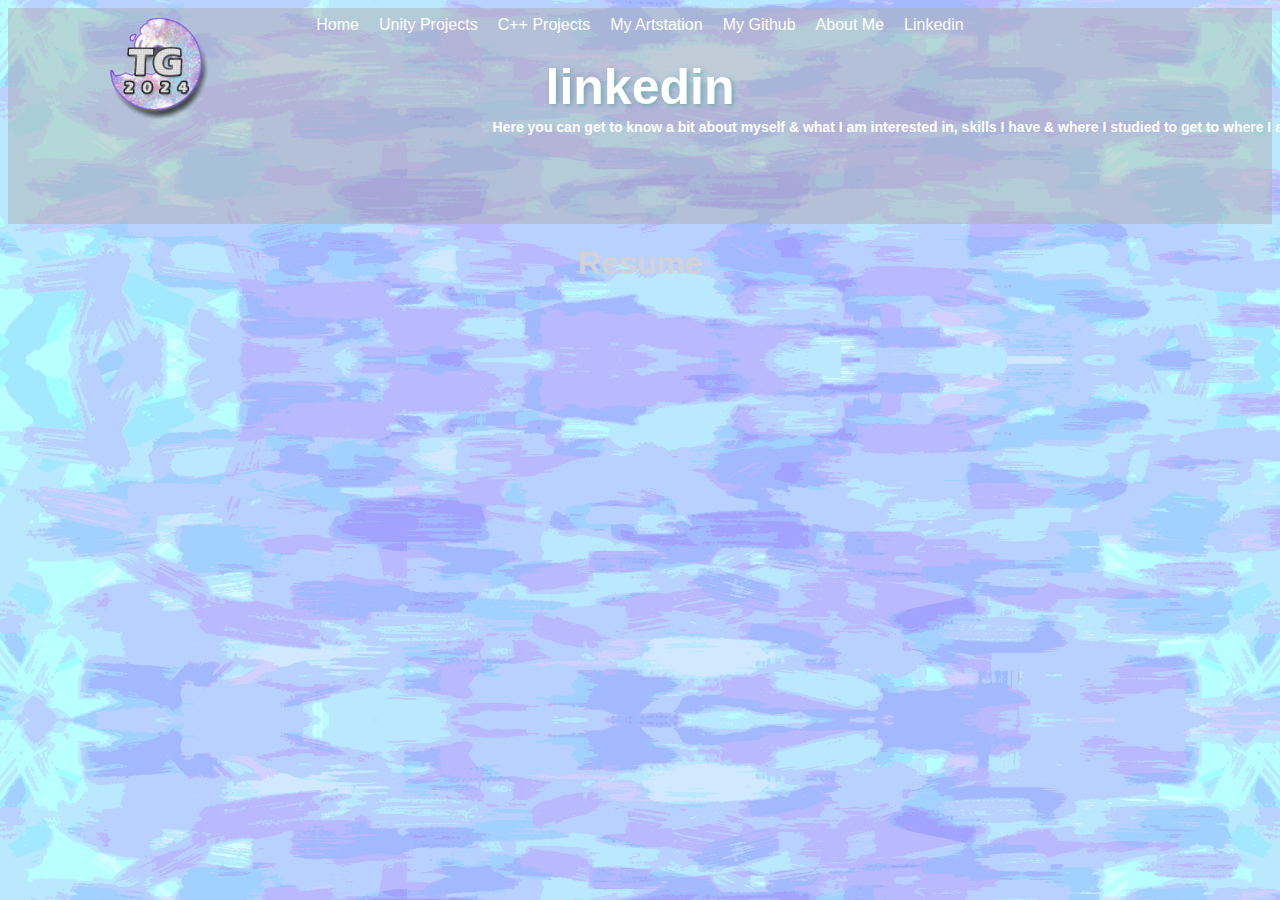
<file: resume.html>
<!DOCTYPE html>
<html>
 <head>
	<link rel="stylesheet" href="style.css" type:"text/css";>
	<meta name="viewport" content="width=device-width, user-scalable=yes, initial-scale=1, maximum-scale=2">
</head>

<body>
	<nav style= "text-align: center;">
		<ul class= "menu">
			<li><a class= "button" href = "index.html">Home</a> </li>
			<li><a class= "button" href = "portfolios.html">Unity Projects</a> </li>
			<li><a class= "button" href = "Cpp.html">C++ Projects</a> </li>
			<li><a class= "button" href = "https://lomie.artstation.com/" target="_blank">My Artstation</a> </li>
			<li><a class= "button" href = "https://github.com/Lomie02?tab=overview&from=2022-11-01&to=2022-11-02" target="_blank">My Github</a> </li>
			<li><a class= "button" href = "about.html">About Me</a> </li>
			<li><a class= "button" href = "https://www.linkedin.com/in/dylan-smith-825691258/ " target="_blank">Linkedin</a> </li>

			<img src = "Pics/TropicalGames_logo_2023_01.png" alt="Storm Trooper" style="width:15%; height:auto; object-fit: contain; position:absolute; left: 60px; top:-27px;">

			<!-- Heading & description of page -->
			<h1 style = " font-style:none; text-shadow:2px 2px 5px #5ba1a3bd; text-align: center; color:rgb(255, 255, 255); font-size: 50px; top: -10px; position:relative;"> linkedin</h1>
			<h1 style = " text-align: center; color:rgb(255, 255, 255); font-size: 14px; top: -40px; left: 400px; position:relative; width: 1000px;"> 
				Here you can get to know a bit about myself & what I am interested in, skills I have & where I studied to get to where I am today.
			</h1>
		</ul>
	</nav>
</body>

<h1 style= "text-align: center; color: LightGray;"> Resume</h1>

</html>
</file>
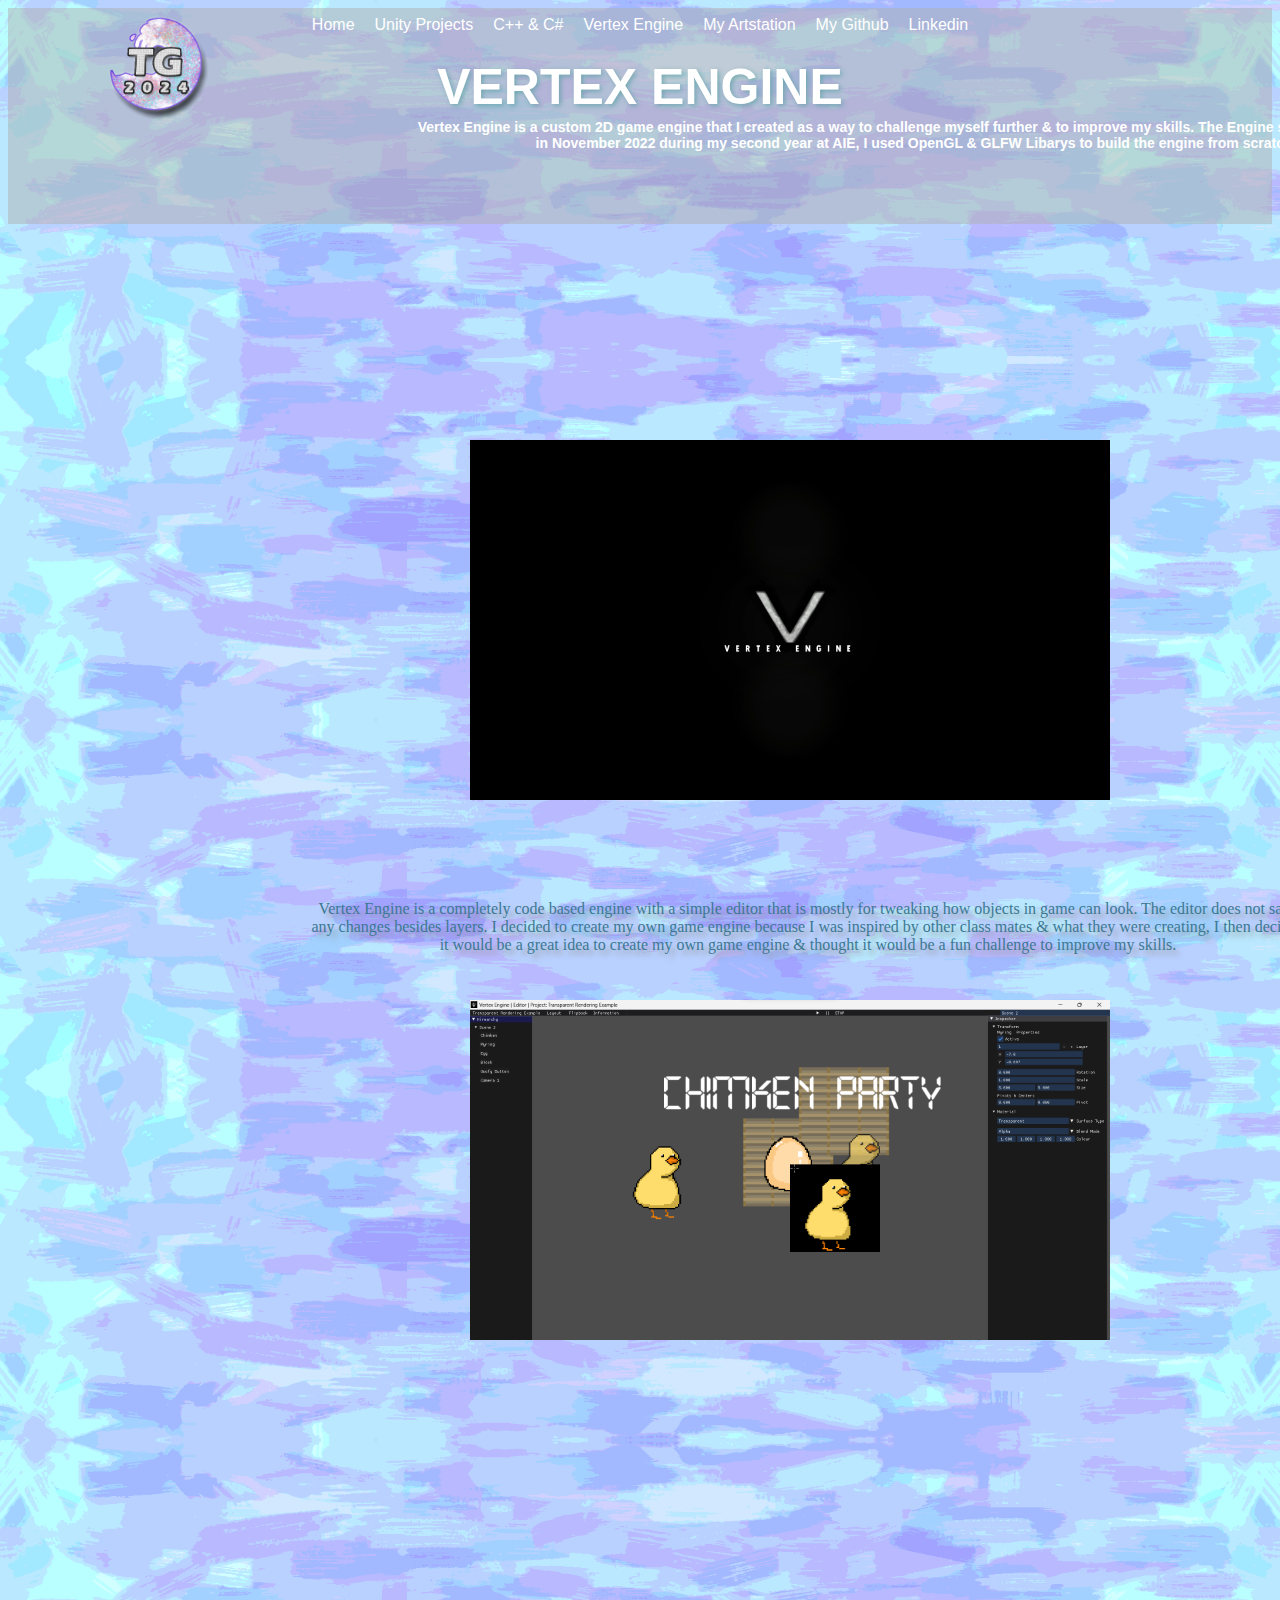
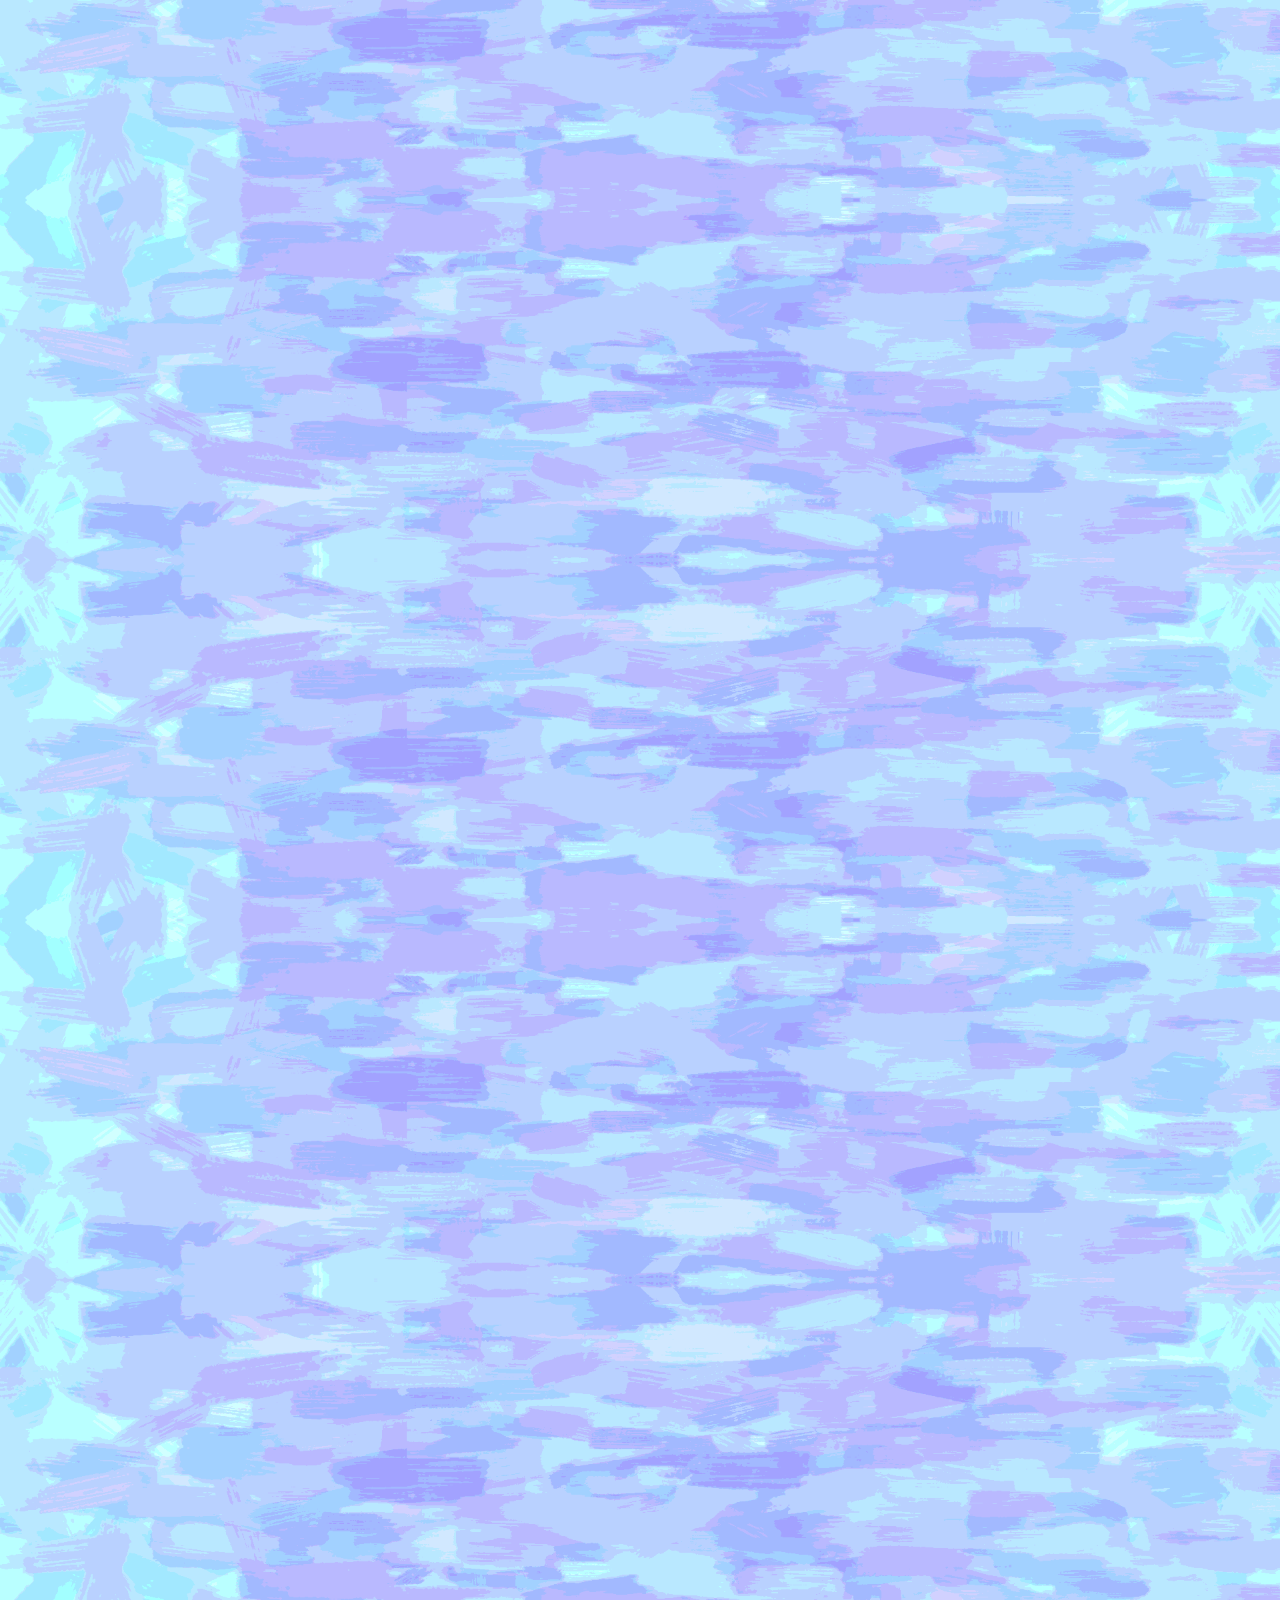
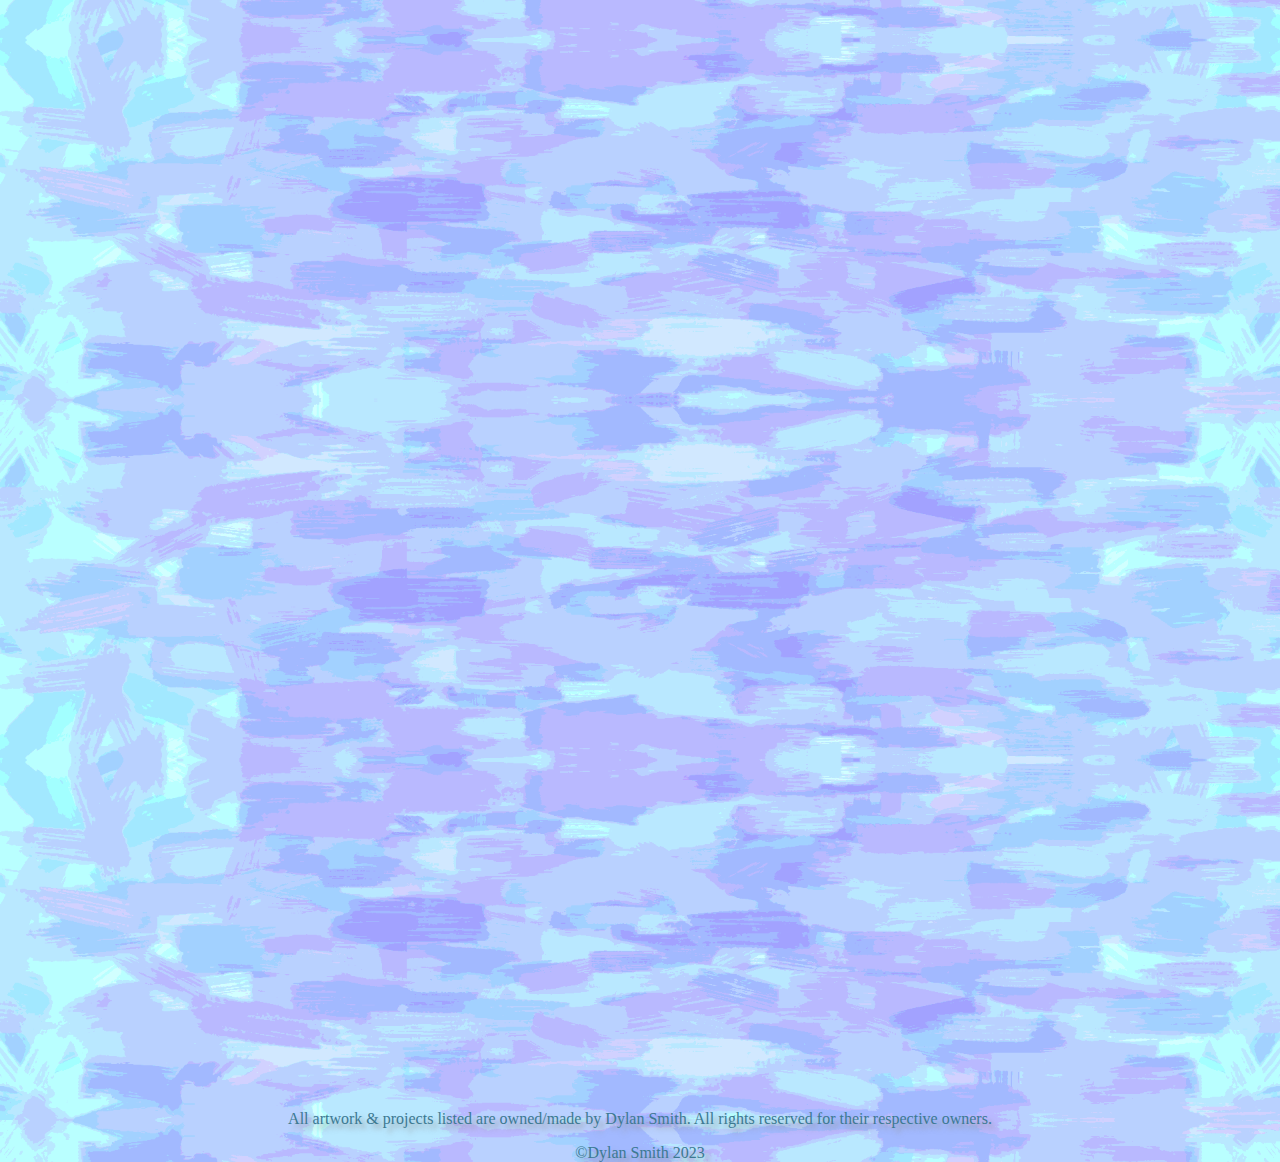
<file: VertexEngine.html>
<!DOCTYPE html>
<html>
 <head>
	<title> Lomie | Vertex Engine </title>
	<link rel="stylesheet" href="style.css" type:"text/css";>
	<meta name="viewport" content="width=device-width, user-scalable=yes, initial-scale=1, maximum-scale=2">

</head>
<body>

	<nav style= "text-align: center;">
		<ul class= "menu">
			<li><a class= "button" href = "index.html">Home</a> </li>
			<li><a class= "button" href = "portfolios.html">Unity Projects</a> </li>
			<li><a class= "button" href = "Cpp.html">C++ & C#</a> </li>
            <li><a class= "button" href = "VertexEngine.html">Vertex Engine</a> </li>
			<li><a class= "button" href = "https://lomie.artstation.com/" target="_blank">My Artstation</a> </li>
			<li><a class= "button" href = "https://github.com/Lomie02?tab=overview&from=2022-11-01&to=2022-11-02" target="_blank">My Github</a> </li>
			<!-- <li><a class= "button" href = "about.html">About Me</a> </li> -->
			<li><a class= "button" href = "https://www.linkedin.com/in/dylan-smith-825691258/ " target="_blank">Linkedin</a> </li>

			<img src = "Pics/TropicalGames_logo_2023_01.png" alt="Storm Trooper" style="width:15%; height:auto; object-fit: contain; position:absolute; left: 60px; top:-27px;">

			<!-- Heading & description of page -->
			<h1 style = " font-style:none; text-shadow:2px 2px 5px #5ba1a3bd; text-align: center; color:rgb(255, 255, 255); font-size: 50px; top: -10px; position:relative;"> VERTEX ENGINE</h1>
			<h1 style = " text-align: center; color:rgb(255, 255, 255); font-size: 14px; top: -40px; left: 400px; position:relative; width: 1000px;"> 
				Vertex Engine is a custom 2D game engine that I created as a way to challenge myself further & to improve my skills. The Engine started development in 
                November 2022 during my second year at AIE, I used OpenGL & GLFW Libarys to build the engine from scratch.
			</h1>
		</ul>
	</nav>
</body>

<body>
	<!-- Vertex Engine -->
    <img src = "Pics/VertexMainDisplay.png" alt="vertexEngine" style="width:50%; height:auto; object-fit: contain; position:absolute; left: 470px; top:440px;">	
    <a class= "button" style="top: 1100px; left:890px; position:absolute; height:80; width: 120px; text-align: center;" href = "https://github.com/Lomie02/Vertex-Engine" target="_blank">VISIT GitHub</a>
    
    <p style=" text-shadow:5px 5px 5px #949494bd;color: rgb(60, 121, 145); position: relative; text-align: center; left: 300px; top: 660px; width: 1000px;"> 
        Vertex Engine is a completely code based engine with a simple editor that is mostly for tweaking how objects in game can look. The editor does not save 
        any changes besides layers. I decided to create my own game engine because I was inspired by other class mates & what they were creating, I then decided it would be a 
        great idea to create my own game engine & thought it would be a fun challenge to improve my skills.
    </p>

    <img src = "Pics/VertexEditor.png" alt="vertexEngine" style="width:50%; height:auto; object-fit: contain; position:absolute; left: 470px; top:1000px;">	

    <p style=" text-shadow:5px 5px 5px #949494bd;color: rgb(60, 121, 145); position: relative; text-align: center; left: 300px; top: 660px; width: 1000px;"> 
    </p>
</body>

<footer>
	<p style="text-shadow:5px 5px 5px #949494bd; color:rgb(60, 121, 145); text-align: center; top: 4000px; position: relative;">All artwork & projects listed are owned/made by Dylan Smith. All rights reserved for their respective owners.</p>
	<p style="text-shadow:5px 5px 5px #949494bd; color:rgb(60, 121, 145); text-align: center; top: 4000px; position: relative;">©Dylan Smith 2023</p>
</footer>
</html>
</file>
<file: style.css>
body {
	background-image: url("Pics/backdrop1.png");
	background-size: cover;
	overflow-y: scroll;
	overflow-x: hidden;
}
nav{
	width: 100%;
	float: center;
}
.menu{
	margin: 0;
	padding: 8px;
	height: 200px;
	background-color: #afafaf7c;
}

.menu li{
	display: inline;
	
}
.menu1{
	margin: 0;
	padding: 12px;
	height: 8px;

	background-color: #313634;
}
.menu1 li{
	display: inline;
	
}

.button{
	font-family: Arial;
	font-size: 1em;
	font-style: none;
	color: #ffffff;
	padding: 8px;
	text-decoration: none;
	cursor: pointer;
}
.button:link{
		background-color: #ffffff00;
		color: #ffffff;
}

.button:hover{
		background-color: #7ef0ff52;
}
.button1{
	font-family: Arial;
	cursor: pointer;
	font-size: 1em;
	font-style: none;
	color: #ffffff;
	padding: 8px;
	text-decoration: none;
}
.button1:link{
		background-color: #313634;
		color: #ffffff;
}

.button1:hover{
	background-color: #d32f2f;	
	background-image: url("Pics/backdrop.png");
	background-position: center;
	background-size: cover;
}

.GameTest{
	font-family: Arial;
	cursor: pointer;
	font-size: 1em;
	font-style: none;
	color: #ffffff;
	padding: 8px;

	top: 300px;
	left: 400px;
	position: absolute;
	text-decoration: none;
}
.GameTest:link{
		background-color: #313634;
		color: #ffffff;
}

.GameTest:hover{
	background-color: #d32f2f;	
	background-image: url("Pics/backdrop.png");
	background-position: center;
	background-size: cover;
}

p{
	color:lightgrey;
}
.p1{
	color: lightgrey;
	position: absolute;
}
::-webkit-scrollbar {
    width: 12px;
}

::-webkit-scrollbar-button{
	border-radius: 50px;
}
 
::-webkit-scrollbar-track {

    border-radius: 10px;
}
 
::-webkit-scrollbar-thumb {
    border-radius: 12px;
}

img {
	display:inline-block;
	width: 50%;
	height: auto;
  }

  h1{
	font-family: Verdana, Geneva, Tahoma, sans-serif;
  }
</file>
